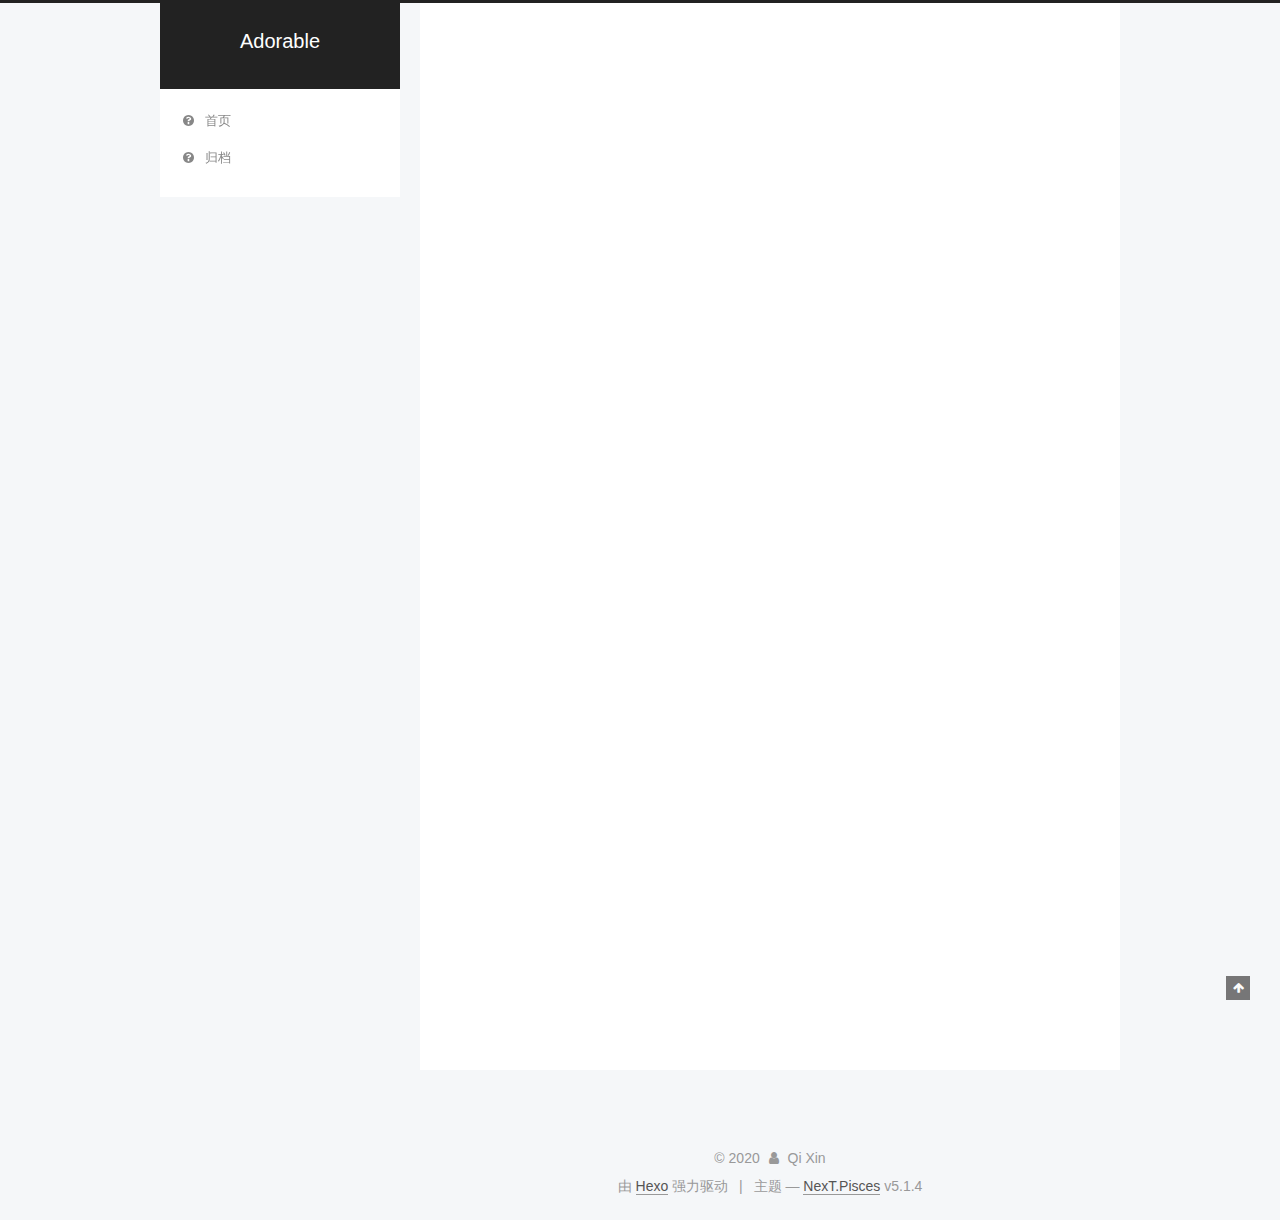
<file: index.html>
<!DOCTYPE html>



  


<html class="theme-next pisces use-motion" lang="zh-Hans">
<head>
  <meta charset="UTF-8"/>
<meta http-equiv="X-UA-Compatible" content="IE=edge" />
<meta name="viewport" content="width=device-width, initial-scale=1, maximum-scale=1"/>
<meta name="theme-color" content="#222">









<meta http-equiv="Cache-Control" content="no-transform" />
<meta http-equiv="Cache-Control" content="no-siteapp" />
















  
  
  <link href="/lib/fancybox/source/jquery.fancybox.css?v=2.1.5" rel="stylesheet" type="text/css" />







<link href="/lib/font-awesome/css/font-awesome.min.css?v=4.6.2" rel="stylesheet" type="text/css" />

<link href="/css/main.css?v=5.1.4" rel="stylesheet" type="text/css" />


  <link rel="apple-touch-icon" sizes="180x180" href="/images/apple-touch-icon-next.png?v=5.1.4">


  <link rel="icon" type="image/png" sizes="32x32" href="/images/favicon-32x32-next.png?v=5.1.4">


  <link rel="icon" type="image/png" sizes="16x16" href="/images/favicon-16x16-next.png?v=5.1.4">


  <link rel="mask-icon" href="/images/logo.svg?v=5.1.4" color="#222">





  <meta name="keywords" content="Hexo, NexT" />










<meta name="description" content="唯美食不可辜负">
<meta property="og:type" content="website">
<meta property="og:title" content="Adorable">
<meta property="og:url" content="http://yoursite.com/index.html">
<meta property="og:site_name" content="Adorable">
<meta property="og:description" content="唯美食不可辜负">
<meta property="article:author" content="Qi Xin">
<meta name="twitter:card" content="summary">



<script type="text/javascript" id="hexo.configurations">
  var NexT = window.NexT || {};
  var CONFIG = {
    root: '/',
    scheme: 'Pisces',
    version: '5.1.4',
    sidebar: {"position":"left","display":"post","offset":12,"b2t":false,"scrollpercent":false,"onmobile":false},
    fancybox: true,
    tabs: true,
    motion: {"enable":true,"async":false,"transition":{"post_block":"fadeIn","post_header":"slideDownIn","post_body":"slideDownIn","coll_header":"slideLeftIn","sidebar":"slideUpIn"}},
    duoshuo: {
      userId: '0',
      author: '博主'
    },
    algolia: {
      applicationID: '',
      apiKey: '',
      indexName: '',
      hits: {"per_page":10},
      labels: {"input_placeholder":"Search for Posts","hits_empty":"We didn't find any results for the search: ${query}","hits_stats":"${hits} results found in ${time} ms"}
    }
  };
</script>



  <link rel="canonical" href="http://yoursite.com/"/>





  <title>Adorable</title>
  








<meta name="generator" content="Hexo 4.2.0"></head>

<body itemscope itemtype="http://schema.org/WebPage" lang="zh-Hans">

  
  
    
  

  <div class="container sidebar-position-left 
  page-home">
    <div class="headband"></div>

    <header id="header" class="header" itemscope itemtype="http://schema.org/WPHeader">
      <div class="header-inner"><div class="site-brand-wrapper">
  <div class="site-meta ">
    

    <div class="custom-logo-site-title">
      <a href="/"  class="brand" rel="start">
        <span class="logo-line-before"><i></i></span>
        <span class="site-title">Adorable</span>
        <span class="logo-line-after"><i></i></span>
      </a>
    </div>
      
        <p class="site-subtitle"></p>
      
  </div>

  <div class="site-nav-toggle">
    <button>
      <span class="btn-bar"></span>
      <span class="btn-bar"></span>
      <span class="btn-bar"></span>
    </button>
  </div>
</div>

<nav class="site-nav">
  

  
    <ul id="menu" class="menu">
      
        
        <li class="menu-item menu-item-home">
          <a href="/GithubPages" rel="section">
            
              <i class="menu-item-icon fa fa-fw fa-question-circle"></i> <br />
            
            首页
          </a>
        </li>
      
        
        <li class="menu-item menu-item-archives">
          <a href="/GithubPages/archives" rel="section">
            
              <i class="menu-item-icon fa fa-fw fa-question-circle"></i> <br />
            
            归档
          </a>
        </li>
      

      
    </ul>
  

  
</nav>



 </div>
    </header>

    <main id="main" class="main">
      <div class="main-inner">
        <div class="content-wrap">
          <div id="content" class="content">
            
  <section id="posts" class="posts-expand">
    
      

  

  
  
  

  <article class="post post-type-normal" itemscope itemtype="http://schema.org/Article">
  
  
  
  <div class="post-block">
    <link itemprop="mainEntityOfPage" href="http://yoursite.com/2020/03/18/hello-world/">

    <span hidden itemprop="author" itemscope itemtype="http://schema.org/Person">
      <meta itemprop="name" content="Qi Xin">
      <meta itemprop="description" content="">
      <meta itemprop="image" content="/uploads/avatar.gif">
    </span>

    <span hidden itemprop="publisher" itemscope itemtype="http://schema.org/Organization">
      <meta itemprop="name" content="Adorable">
    </span>

    
      <header class="post-header">

        
        
          <h1 class="post-title" itemprop="name headline">
                
                <a class="post-title-link" href="/2020/03/18/hello-world/" itemprop="url">Hello World</a></h1>
        

        <div class="post-meta">
          <span class="post-time">
            
              <span class="post-meta-item-icon">
                <i class="fa fa-calendar-o"></i>
              </span>
              
                <span class="post-meta-item-text">发表于</span>
              
              <time title="创建于" itemprop="dateCreated datePublished" datetime="2020-03-18T15:31:40+08:00">
                2020-03-18
              </time>
            

            

            
          </span>

          

          
            
          

          
          

          

          

          

        </div>
      </header>
    

    
    
    
    <div class="post-body" itemprop="articleBody">

      
      

      
        
          
            <p>Welcome to <a href="https://hexo.io/" target="_blank" rel="noopener">Hexo</a>! This is your very first post. Check <a href="https://hexo.io/docs/" target="_blank" rel="noopener">documentation</a> for more info. If you get any problems when using Hexo, you can find the answer in <a href="https://hexo.io/docs/troubleshooting.html" target="_blank" rel="noopener">troubleshooting</a> or you can ask me on <a href="https://github.com/hexojs/hexo/issues" target="_blank" rel="noopener">GitHub</a>.</p>
<h2 id="Quick-Start"><a href="#Quick-Start" class="headerlink" title="Quick Start"></a>Quick Start</h2><h3 id="Create-a-new-post"><a href="#Create-a-new-post" class="headerlink" title="Create a new post"></a>Create a new post</h3><figure class="highlight bash"><table><tr><td class="gutter"><pre><span class="line">1</span><br></pre></td><td class="code"><pre><span class="line">$ hexo new <span class="string">"My New Post"</span></span><br></pre></td></tr></table></figure>

<p>More info: <a href="https://hexo.io/docs/writing.html" target="_blank" rel="noopener">Writing</a></p>
<h3 id="Run-server"><a href="#Run-server" class="headerlink" title="Run server"></a>Run server</h3><figure class="highlight bash"><table><tr><td class="gutter"><pre><span class="line">1</span><br></pre></td><td class="code"><pre><span class="line">$ hexo server</span><br></pre></td></tr></table></figure>

<p>More info: <a href="https://hexo.io/docs/server.html" target="_blank" rel="noopener">Server</a></p>
<h3 id="Generate-static-files"><a href="#Generate-static-files" class="headerlink" title="Generate static files"></a>Generate static files</h3><figure class="highlight bash"><table><tr><td class="gutter"><pre><span class="line">1</span><br></pre></td><td class="code"><pre><span class="line">$ hexo generate</span><br></pre></td></tr></table></figure>

<p>More info: <a href="https://hexo.io/docs/generating.html" target="_blank" rel="noopener">Generating</a></p>
<h3 id="Deploy-to-remote-sites"><a href="#Deploy-to-remote-sites" class="headerlink" title="Deploy to remote sites"></a>Deploy to remote sites</h3><figure class="highlight bash"><table><tr><td class="gutter"><pre><span class="line">1</span><br></pre></td><td class="code"><pre><span class="line">$ hexo deploy</span><br></pre></td></tr></table></figure>

<p>More info: <a href="https://hexo.io/docs/one-command-deployment.html" target="_blank" rel="noopener">Deployment</a></p>

          
        
      
    </div>
    
    
    

    

    

    

    <footer class="post-footer">
      

      

      

      
      
        <div class="post-eof"></div>
      
    </footer>
  </div>
  
  
  
  </article>


    
  </section>

  


          </div>
          


          

        </div>
        
          
  
  <div class="sidebar-toggle">
    <div class="sidebar-toggle-line-wrap">
      <span class="sidebar-toggle-line sidebar-toggle-line-first"></span>
      <span class="sidebar-toggle-line sidebar-toggle-line-middle"></span>
      <span class="sidebar-toggle-line sidebar-toggle-line-last"></span>
    </div>
  </div>

  <aside id="sidebar" class="sidebar">
    
    <div class="sidebar-inner">

      

      

      <section class="site-overview-wrap sidebar-panel sidebar-panel-active">
        <div class="site-overview">
          <div class="site-author motion-element" itemprop="author" itemscope itemtype="http://schema.org/Person">
            
              <img class="site-author-image" itemprop="image"
                src="/uploads/avatar.gif"
                alt="Qi Xin" />
            
              <p class="site-author-name" itemprop="name">Qi Xin</p>
              <p class="site-description motion-element" itemprop="description">唯美食不可辜负</p>
          </div>

          <nav class="site-state motion-element">

            
              <div class="site-state-item site-state-posts">
              
                <a href="/GithubPages/archives">
              
                  <span class="site-state-item-count">1</span>
                  <span class="site-state-item-name">日志</span>
                </a>
              </div>
            

            

            

          </nav>

          

          

          
          

          
          

          

        </div>
      </section>

      

      

    </div>
  </aside>


        
      </div>
    </main>

    <footer id="footer" class="footer">
      <div class="footer-inner">
        <div class="copyright">&copy; <span itemprop="copyrightYear">2020</span>
  <span class="with-love">
    <i class="fa fa-user"></i>
  </span>
  <span class="author" itemprop="copyrightHolder">Qi Xin</span>

  
</div>


  <div class="powered-by">由 <a class="theme-link" target="_blank" href="https://hexo.io">Hexo</a> 强力驱动</div>



  <span class="post-meta-divider">|</span>



  <div class="theme-info">主题 &mdash; <a class="theme-link" target="_blank" href="https://github.com/iissnan/hexo-theme-next">NexT.Pisces</a> v5.1.4</div>




        







        
      </div>
    </footer>

    
      <div class="back-to-top">
        <i class="fa fa-arrow-up"></i>
        
      </div>
    

    

  </div>

  

<script type="text/javascript">
  if (Object.prototype.toString.call(window.Promise) !== '[object Function]') {
    window.Promise = null;
  }
</script>









  












  
  
    <script type="text/javascript" src="/lib/jquery/index.js?v=2.1.3"></script>
  

  
  
    <script type="text/javascript" src="/lib/fastclick/lib/fastclick.min.js?v=1.0.6"></script>
  

  
  
    <script type="text/javascript" src="/lib/jquery_lazyload/jquery.lazyload.js?v=1.9.7"></script>
  

  
  
    <script type="text/javascript" src="/lib/velocity/velocity.min.js?v=1.2.1"></script>
  

  
  
    <script type="text/javascript" src="/lib/velocity/velocity.ui.min.js?v=1.2.1"></script>
  

  
  
    <script type="text/javascript" src="/lib/fancybox/source/jquery.fancybox.pack.js?v=2.1.5"></script>
  


  


  <script type="text/javascript" src="/js/src/utils.js?v=5.1.4"></script>

  <script type="text/javascript" src="/js/src/motion.js?v=5.1.4"></script>



  
  


  <script type="text/javascript" src="/js/src/affix.js?v=5.1.4"></script>

  <script type="text/javascript" src="/js/src/schemes/pisces.js?v=5.1.4"></script>



  

  


  <script type="text/javascript" src="/js/src/bootstrap.js?v=5.1.4"></script>



  


  




	





  





  












  





  

  

  

  
  

  

  

  

</body>
</html>
</file>
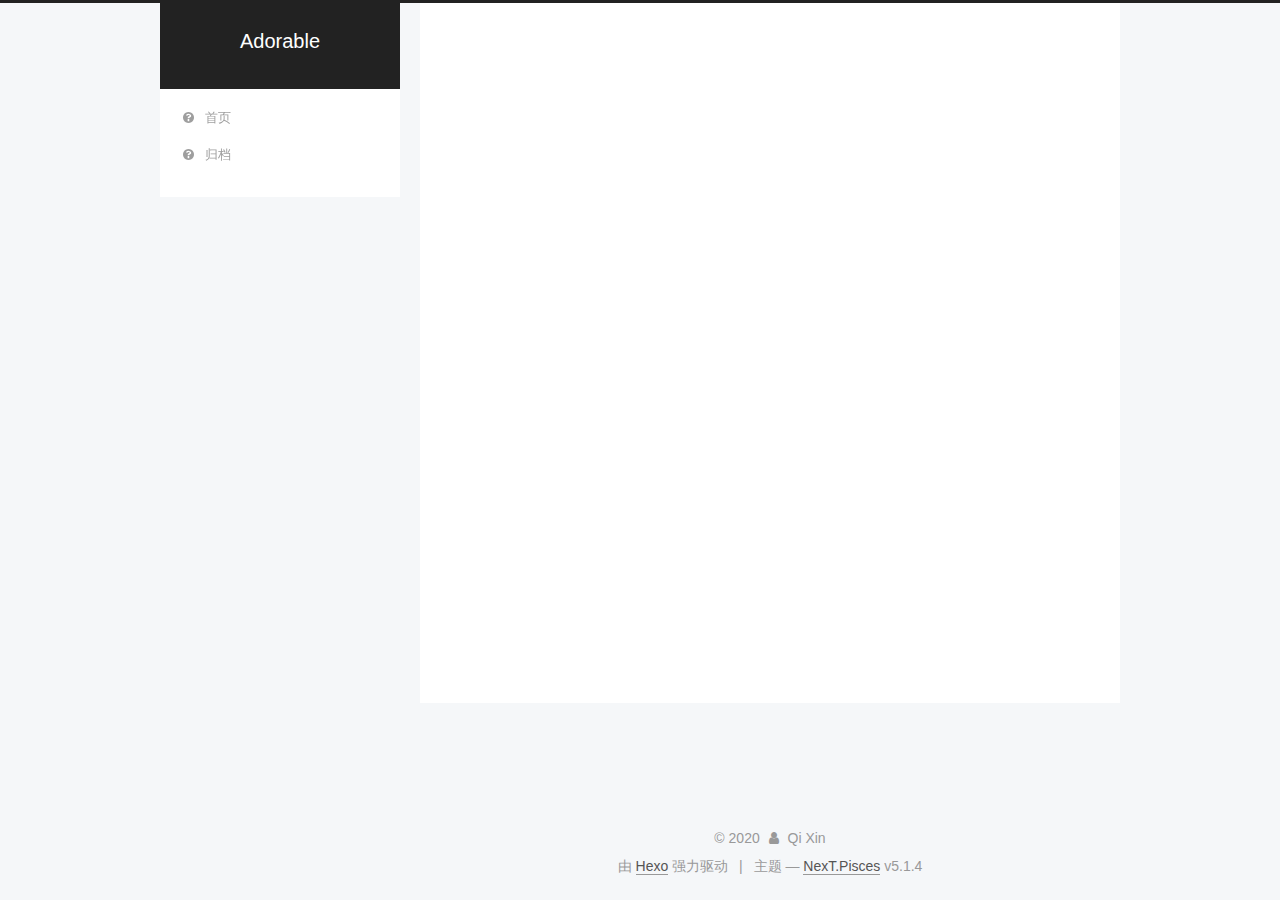
<file: archives/index.html>
<!DOCTYPE html>



  


<html class="theme-next pisces use-motion" lang="zh-Hans">
<head>
  <meta charset="UTF-8"/>
<meta http-equiv="X-UA-Compatible" content="IE=edge" />
<meta name="viewport" content="width=device-width, initial-scale=1, maximum-scale=1"/>
<meta name="theme-color" content="#222">









<meta http-equiv="Cache-Control" content="no-transform" />
<meta http-equiv="Cache-Control" content="no-siteapp" />
















  
  
  <link href="/lib/fancybox/source/jquery.fancybox.css?v=2.1.5" rel="stylesheet" type="text/css" />







<link href="/lib/font-awesome/css/font-awesome.min.css?v=4.6.2" rel="stylesheet" type="text/css" />

<link href="/css/main.css?v=5.1.4" rel="stylesheet" type="text/css" />


  <link rel="apple-touch-icon" sizes="180x180" href="/images/apple-touch-icon-next.png?v=5.1.4">


  <link rel="icon" type="image/png" sizes="32x32" href="/images/favicon-32x32-next.png?v=5.1.4">


  <link rel="icon" type="image/png" sizes="16x16" href="/images/favicon-16x16-next.png?v=5.1.4">


  <link rel="mask-icon" href="/images/logo.svg?v=5.1.4" color="#222">





  <meta name="keywords" content="Hexo, NexT" />










<meta name="description" content="唯美食不可辜负">
<meta property="og:type" content="website">
<meta property="og:title" content="Adorable">
<meta property="og:url" content="http://yoursite.com/archives/index.html">
<meta property="og:site_name" content="Adorable">
<meta property="og:description" content="唯美食不可辜负">
<meta property="article:author" content="Qi Xin">
<meta name="twitter:card" content="summary">



<script type="text/javascript" id="hexo.configurations">
  var NexT = window.NexT || {};
  var CONFIG = {
    root: '/',
    scheme: 'Pisces',
    version: '5.1.4',
    sidebar: {"position":"left","display":"post","offset":12,"b2t":false,"scrollpercent":false,"onmobile":false},
    fancybox: true,
    tabs: true,
    motion: {"enable":true,"async":false,"transition":{"post_block":"fadeIn","post_header":"slideDownIn","post_body":"slideDownIn","coll_header":"slideLeftIn","sidebar":"slideUpIn"}},
    duoshuo: {
      userId: '0',
      author: '博主'
    },
    algolia: {
      applicationID: '',
      apiKey: '',
      indexName: '',
      hits: {"per_page":10},
      labels: {"input_placeholder":"Search for Posts","hits_empty":"We didn't find any results for the search: ${query}","hits_stats":"${hits} results found in ${time} ms"}
    }
  };
</script>



  <link rel="canonical" href="http://yoursite.com/archives/"/>





  <title>归档 | Adorable</title>
  








<meta name="generator" content="Hexo 4.2.0"></head>

<body itemscope itemtype="http://schema.org/WebPage" lang="zh-Hans">

  
  
    
  

  <div class="container sidebar-position-left page-archive">
    <div class="headband"></div>

    <header id="header" class="header" itemscope itemtype="http://schema.org/WPHeader">
      <div class="header-inner"><div class="site-brand-wrapper">
  <div class="site-meta ">
    

    <div class="custom-logo-site-title">
      <a href="/"  class="brand" rel="start">
        <span class="logo-line-before"><i></i></span>
        <span class="site-title">Adorable</span>
        <span class="logo-line-after"><i></i></span>
      </a>
    </div>
      
        <p class="site-subtitle"></p>
      
  </div>

  <div class="site-nav-toggle">
    <button>
      <span class="btn-bar"></span>
      <span class="btn-bar"></span>
      <span class="btn-bar"></span>
    </button>
  </div>
</div>

<nav class="site-nav">
  

  
    <ul id="menu" class="menu">
      
        
        <li class="menu-item menu-item-home">
          <a href="/GithubPages" rel="section">
            
              <i class="menu-item-icon fa fa-fw fa-question-circle"></i> <br />
            
            首页
          </a>
        </li>
      
        
        <li class="menu-item menu-item-archives">
          <a href="/GithubPages/archives" rel="section">
            
              <i class="menu-item-icon fa fa-fw fa-question-circle"></i> <br />
            
            归档
          </a>
        </li>
      

      
    </ul>
  

  
</nav>



 </div>
    </header>

    <main id="main" class="main">
      <div class="main-inner">
        <div class="content-wrap">
          <div id="content" class="content">
            

  
  
  
  <div class="post-block archive">
    <div id="posts" class="posts-collapse">
      <span class="archive-move-on"></span>

      <span class="archive-page-counter">
        
        
        
          
        
        嗯..! 目前共计 1 篇日志。 继续努力。
      </span>

      

        
        
        

        
          
          <div class="collection-title">
            <h1 class="archive-year" id="archive-year-2020">2020</h1>
          </div>
        
        

        

  <article class="post post-type-normal" itemscope itemtype="http://schema.org/Article">
    <header class="post-header">

      <h2 class="post-title">
        
            <a class="post-title-link" href="/2020/03/18/hello-world/" itemprop="url">
              
                <span itemprop="name">Hello World</span>
              
            </a>
        
      </h2>

      <div class="post-meta">
        <time class="post-time" itemprop="dateCreated"
              datetime="2020-03-18T15:31:40+08:00"
              content="2020-03-18" >
          03-18
        </time>
      </div>

    </header>
  </article>



      

    </div>
  </div>
  
  
  

  



          </div>
          


          

        </div>
        
          
  
  <div class="sidebar-toggle">
    <div class="sidebar-toggle-line-wrap">
      <span class="sidebar-toggle-line sidebar-toggle-line-first"></span>
      <span class="sidebar-toggle-line sidebar-toggle-line-middle"></span>
      <span class="sidebar-toggle-line sidebar-toggle-line-last"></span>
    </div>
  </div>

  <aside id="sidebar" class="sidebar">
    
    <div class="sidebar-inner">

      

      

      <section class="site-overview-wrap sidebar-panel sidebar-panel-active">
        <div class="site-overview">
          <div class="site-author motion-element" itemprop="author" itemscope itemtype="http://schema.org/Person">
            
              <img class="site-author-image" itemprop="image"
                src="/uploads/avatar.gif"
                alt="Qi Xin" />
            
              <p class="site-author-name" itemprop="name">Qi Xin</p>
              <p class="site-description motion-element" itemprop="description">唯美食不可辜负</p>
          </div>

          <nav class="site-state motion-element">

            
              <div class="site-state-item site-state-posts">
              
                <a href="/GithubPages/archives">
              
                  <span class="site-state-item-count">1</span>
                  <span class="site-state-item-name">日志</span>
                </a>
              </div>
            

            

            

          </nav>

          

          

          
          

          
          

          

        </div>
      </section>

      

      

    </div>
  </aside>


        
      </div>
    </main>

    <footer id="footer" class="footer">
      <div class="footer-inner">
        <div class="copyright">&copy; <span itemprop="copyrightYear">2020</span>
  <span class="with-love">
    <i class="fa fa-user"></i>
  </span>
  <span class="author" itemprop="copyrightHolder">Qi Xin</span>

  
</div>


  <div class="powered-by">由 <a class="theme-link" target="_blank" href="https://hexo.io">Hexo</a> 强力驱动</div>



  <span class="post-meta-divider">|</span>



  <div class="theme-info">主题 &mdash; <a class="theme-link" target="_blank" href="https://github.com/iissnan/hexo-theme-next">NexT.Pisces</a> v5.1.4</div>




        







        
      </div>
    </footer>

    
      <div class="back-to-top">
        <i class="fa fa-arrow-up"></i>
        
      </div>
    

    

  </div>

  

<script type="text/javascript">
  if (Object.prototype.toString.call(window.Promise) !== '[object Function]') {
    window.Promise = null;
  }
</script>









  












  
  
    <script type="text/javascript" src="/lib/jquery/index.js?v=2.1.3"></script>
  

  
  
    <script type="text/javascript" src="/lib/fastclick/lib/fastclick.min.js?v=1.0.6"></script>
  

  
  
    <script type="text/javascript" src="/lib/jquery_lazyload/jquery.lazyload.js?v=1.9.7"></script>
  

  
  
    <script type="text/javascript" src="/lib/velocity/velocity.min.js?v=1.2.1"></script>
  

  
  
    <script type="text/javascript" src="/lib/velocity/velocity.ui.min.js?v=1.2.1"></script>
  

  
  
    <script type="text/javascript" src="/lib/fancybox/source/jquery.fancybox.pack.js?v=2.1.5"></script>
  


  


  <script type="text/javascript" src="/js/src/utils.js?v=5.1.4"></script>

  <script type="text/javascript" src="/js/src/motion.js?v=5.1.4"></script>



  
  


  <script type="text/javascript" src="/js/src/affix.js?v=5.1.4"></script>

  <script type="text/javascript" src="/js/src/schemes/pisces.js?v=5.1.4"></script>



  

  


  <script type="text/javascript" src="/js/src/bootstrap.js?v=5.1.4"></script>



  


  




	





  





  












  





  

  

  

  
  

  

  

  

</body>
</html>
</file>
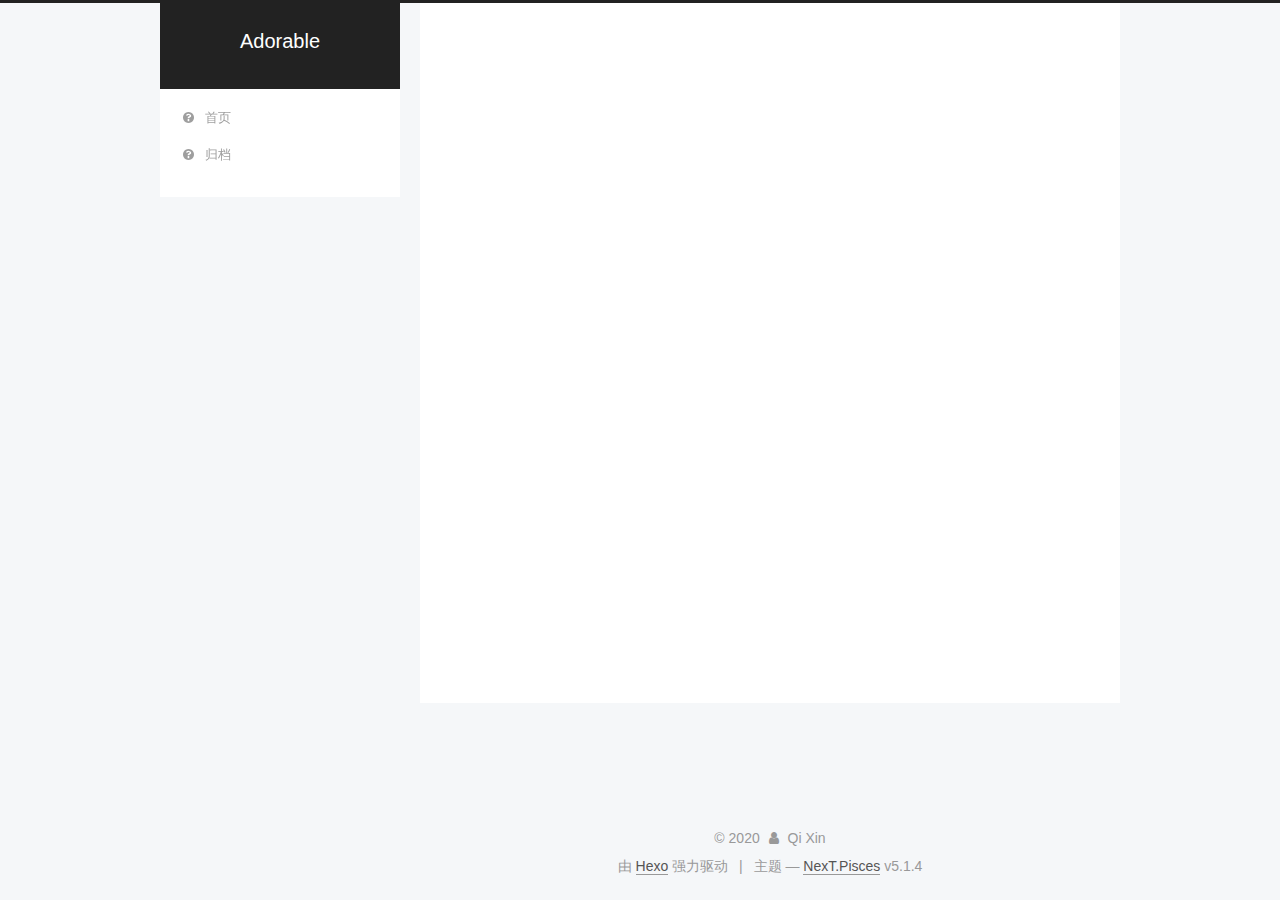
<file: archives/2020/index.html>
<!DOCTYPE html>



  


<html class="theme-next pisces use-motion" lang="zh-Hans">
<head>
  <meta charset="UTF-8"/>
<meta http-equiv="X-UA-Compatible" content="IE=edge" />
<meta name="viewport" content="width=device-width, initial-scale=1, maximum-scale=1"/>
<meta name="theme-color" content="#222">









<meta http-equiv="Cache-Control" content="no-transform" />
<meta http-equiv="Cache-Control" content="no-siteapp" />
















  
  
  <link href="/lib/fancybox/source/jquery.fancybox.css?v=2.1.5" rel="stylesheet" type="text/css" />







<link href="/lib/font-awesome/css/font-awesome.min.css?v=4.6.2" rel="stylesheet" type="text/css" />

<link href="/css/main.css?v=5.1.4" rel="stylesheet" type="text/css" />


  <link rel="apple-touch-icon" sizes="180x180" href="/images/apple-touch-icon-next.png?v=5.1.4">


  <link rel="icon" type="image/png" sizes="32x32" href="/images/favicon-32x32-next.png?v=5.1.4">


  <link rel="icon" type="image/png" sizes="16x16" href="/images/favicon-16x16-next.png?v=5.1.4">


  <link rel="mask-icon" href="/images/logo.svg?v=5.1.4" color="#222">





  <meta name="keywords" content="Hexo, NexT" />










<meta name="description" content="唯美食不可辜负">
<meta property="og:type" content="website">
<meta property="og:title" content="Adorable">
<meta property="og:url" content="http://yoursite.com/archives/2020/index.html">
<meta property="og:site_name" content="Adorable">
<meta property="og:description" content="唯美食不可辜负">
<meta property="article:author" content="Qi Xin">
<meta name="twitter:card" content="summary">



<script type="text/javascript" id="hexo.configurations">
  var NexT = window.NexT || {};
  var CONFIG = {
    root: '/',
    scheme: 'Pisces',
    version: '5.1.4',
    sidebar: {"position":"left","display":"post","offset":12,"b2t":false,"scrollpercent":false,"onmobile":false},
    fancybox: true,
    tabs: true,
    motion: {"enable":true,"async":false,"transition":{"post_block":"fadeIn","post_header":"slideDownIn","post_body":"slideDownIn","coll_header":"slideLeftIn","sidebar":"slideUpIn"}},
    duoshuo: {
      userId: '0',
      author: '博主'
    },
    algolia: {
      applicationID: '',
      apiKey: '',
      indexName: '',
      hits: {"per_page":10},
      labels: {"input_placeholder":"Search for Posts","hits_empty":"We didn't find any results for the search: ${query}","hits_stats":"${hits} results found in ${time} ms"}
    }
  };
</script>



  <link rel="canonical" href="http://yoursite.com/archives/2020/"/>





  <title>归档 | Adorable</title>
  








<meta name="generator" content="Hexo 4.2.0"></head>

<body itemscope itemtype="http://schema.org/WebPage" lang="zh-Hans">

  
  
    
  

  <div class="container sidebar-position-left page-archive">
    <div class="headband"></div>

    <header id="header" class="header" itemscope itemtype="http://schema.org/WPHeader">
      <div class="header-inner"><div class="site-brand-wrapper">
  <div class="site-meta ">
    

    <div class="custom-logo-site-title">
      <a href="/"  class="brand" rel="start">
        <span class="logo-line-before"><i></i></span>
        <span class="site-title">Adorable</span>
        <span class="logo-line-after"><i></i></span>
      </a>
    </div>
      
        <p class="site-subtitle"></p>
      
  </div>

  <div class="site-nav-toggle">
    <button>
      <span class="btn-bar"></span>
      <span class="btn-bar"></span>
      <span class="btn-bar"></span>
    </button>
  </div>
</div>

<nav class="site-nav">
  

  
    <ul id="menu" class="menu">
      
        
        <li class="menu-item menu-item-home">
          <a href="/GithubPages" rel="section">
            
              <i class="menu-item-icon fa fa-fw fa-question-circle"></i> <br />
            
            首页
          </a>
        </li>
      
        
        <li class="menu-item menu-item-archives">
          <a href="/GithubPages/archives" rel="section">
            
              <i class="menu-item-icon fa fa-fw fa-question-circle"></i> <br />
            
            归档
          </a>
        </li>
      

      
    </ul>
  

  
</nav>



 </div>
    </header>

    <main id="main" class="main">
      <div class="main-inner">
        <div class="content-wrap">
          <div id="content" class="content">
            

  
  
  
  <div class="post-block archive">
    <div id="posts" class="posts-collapse">
      <span class="archive-move-on"></span>

      <span class="archive-page-counter">
        
        
        
          
        
        嗯..! 目前共计 1 篇日志。 继续努力。
      </span>

      

        
        
        

        
          
          <div class="collection-title">
            <h1 class="archive-year" id="archive-year-2020">2020</h1>
          </div>
        
        

        

  <article class="post post-type-normal" itemscope itemtype="http://schema.org/Article">
    <header class="post-header">

      <h2 class="post-title">
        
            <a class="post-title-link" href="/2020/03/18/hello-world/" itemprop="url">
              
                <span itemprop="name">Hello World</span>
              
            </a>
        
      </h2>

      <div class="post-meta">
        <time class="post-time" itemprop="dateCreated"
              datetime="2020-03-18T15:31:40+08:00"
              content="2020-03-18" >
          03-18
        </time>
      </div>

    </header>
  </article>



      

    </div>
  </div>
  
  
  

  



          </div>
          


          

        </div>
        
          
  
  <div class="sidebar-toggle">
    <div class="sidebar-toggle-line-wrap">
      <span class="sidebar-toggle-line sidebar-toggle-line-first"></span>
      <span class="sidebar-toggle-line sidebar-toggle-line-middle"></span>
      <span class="sidebar-toggle-line sidebar-toggle-line-last"></span>
    </div>
  </div>

  <aside id="sidebar" class="sidebar">
    
    <div class="sidebar-inner">

      

      

      <section class="site-overview-wrap sidebar-panel sidebar-panel-active">
        <div class="site-overview">
          <div class="site-author motion-element" itemprop="author" itemscope itemtype="http://schema.org/Person">
            
              <img class="site-author-image" itemprop="image"
                src="/uploads/avatar.gif"
                alt="Qi Xin" />
            
              <p class="site-author-name" itemprop="name">Qi Xin</p>
              <p class="site-description motion-element" itemprop="description">唯美食不可辜负</p>
          </div>

          <nav class="site-state motion-element">

            
              <div class="site-state-item site-state-posts">
              
                <a href="/GithubPages/archives">
              
                  <span class="site-state-item-count">1</span>
                  <span class="site-state-item-name">日志</span>
                </a>
              </div>
            

            

            

          </nav>

          

          

          
          

          
          

          

        </div>
      </section>

      

      

    </div>
  </aside>


        
      </div>
    </main>

    <footer id="footer" class="footer">
      <div class="footer-inner">
        <div class="copyright">&copy; <span itemprop="copyrightYear">2020</span>
  <span class="with-love">
    <i class="fa fa-user"></i>
  </span>
  <span class="author" itemprop="copyrightHolder">Qi Xin</span>

  
</div>


  <div class="powered-by">由 <a class="theme-link" target="_blank" href="https://hexo.io">Hexo</a> 强力驱动</div>



  <span class="post-meta-divider">|</span>



  <div class="theme-info">主题 &mdash; <a class="theme-link" target="_blank" href="https://github.com/iissnan/hexo-theme-next">NexT.Pisces</a> v5.1.4</div>




        







        
      </div>
    </footer>

    
      <div class="back-to-top">
        <i class="fa fa-arrow-up"></i>
        
      </div>
    

    

  </div>

  

<script type="text/javascript">
  if (Object.prototype.toString.call(window.Promise) !== '[object Function]') {
    window.Promise = null;
  }
</script>









  












  
  
    <script type="text/javascript" src="/lib/jquery/index.js?v=2.1.3"></script>
  

  
  
    <script type="text/javascript" src="/lib/fastclick/lib/fastclick.min.js?v=1.0.6"></script>
  

  
  
    <script type="text/javascript" src="/lib/jquery_lazyload/jquery.lazyload.js?v=1.9.7"></script>
  

  
  
    <script type="text/javascript" src="/lib/velocity/velocity.min.js?v=1.2.1"></script>
  

  
  
    <script type="text/javascript" src="/lib/velocity/velocity.ui.min.js?v=1.2.1"></script>
  

  
  
    <script type="text/javascript" src="/lib/fancybox/source/jquery.fancybox.pack.js?v=2.1.5"></script>
  


  


  <script type="text/javascript" src="/js/src/utils.js?v=5.1.4"></script>

  <script type="text/javascript" src="/js/src/motion.js?v=5.1.4"></script>



  
  


  <script type="text/javascript" src="/js/src/affix.js?v=5.1.4"></script>

  <script type="text/javascript" src="/js/src/schemes/pisces.js?v=5.1.4"></script>



  

  


  <script type="text/javascript" src="/js/src/bootstrap.js?v=5.1.4"></script>



  


  




	





  





  












  





  

  

  

  
  

  

  

  

</body>
</html>
</file>
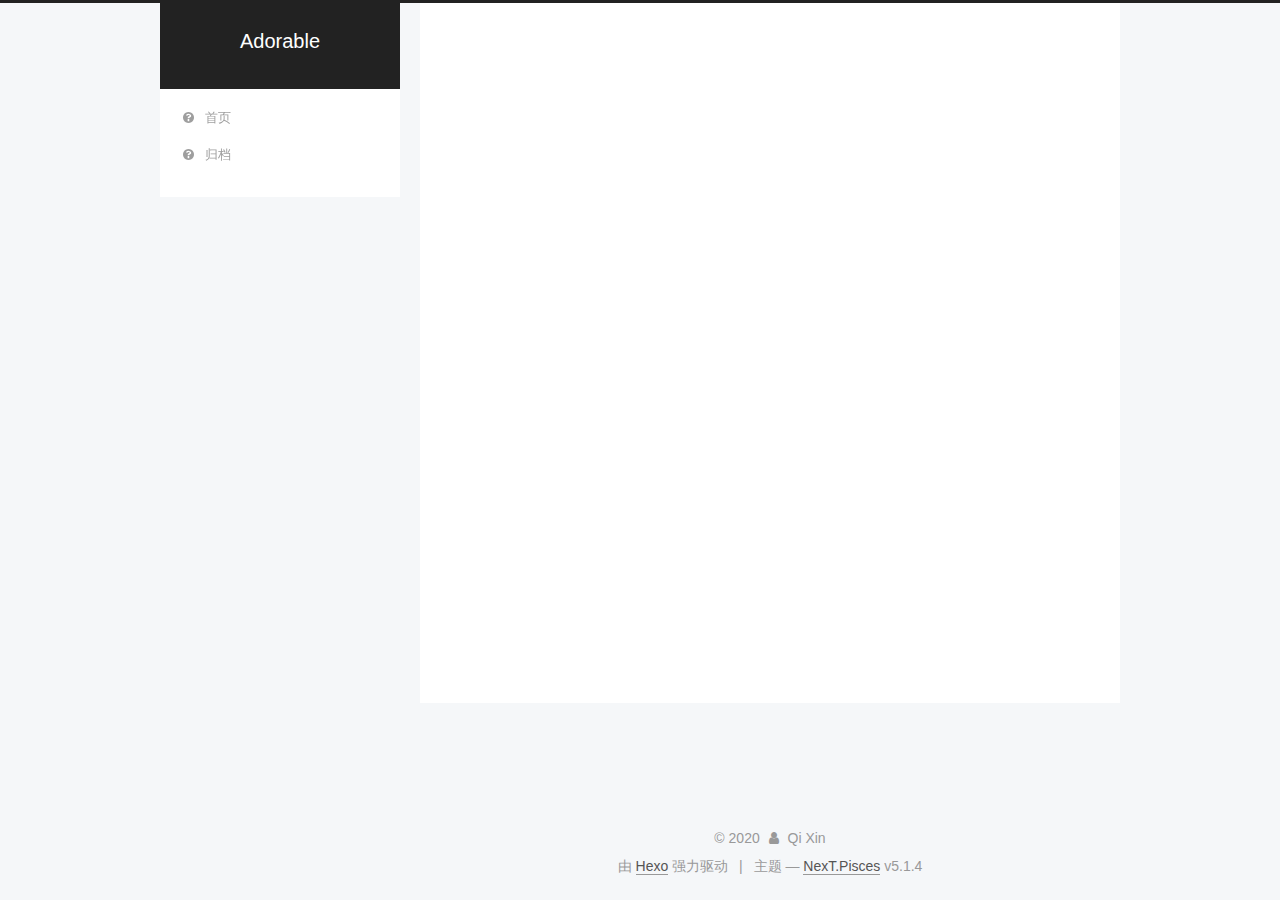
<file: archives/2020/03/index.html>
<!DOCTYPE html>



  


<html class="theme-next pisces use-motion" lang="zh-Hans">
<head>
  <meta charset="UTF-8"/>
<meta http-equiv="X-UA-Compatible" content="IE=edge" />
<meta name="viewport" content="width=device-width, initial-scale=1, maximum-scale=1"/>
<meta name="theme-color" content="#222">









<meta http-equiv="Cache-Control" content="no-transform" />
<meta http-equiv="Cache-Control" content="no-siteapp" />
















  
  
  <link href="/lib/fancybox/source/jquery.fancybox.css?v=2.1.5" rel="stylesheet" type="text/css" />







<link href="/lib/font-awesome/css/font-awesome.min.css?v=4.6.2" rel="stylesheet" type="text/css" />

<link href="/css/main.css?v=5.1.4" rel="stylesheet" type="text/css" />


  <link rel="apple-touch-icon" sizes="180x180" href="/images/apple-touch-icon-next.png?v=5.1.4">


  <link rel="icon" type="image/png" sizes="32x32" href="/images/favicon-32x32-next.png?v=5.1.4">


  <link rel="icon" type="image/png" sizes="16x16" href="/images/favicon-16x16-next.png?v=5.1.4">


  <link rel="mask-icon" href="/images/logo.svg?v=5.1.4" color="#222">





  <meta name="keywords" content="Hexo, NexT" />










<meta name="description" content="唯美食不可辜负">
<meta property="og:type" content="website">
<meta property="og:title" content="Adorable">
<meta property="og:url" content="http://yoursite.com/archives/2020/03/index.html">
<meta property="og:site_name" content="Adorable">
<meta property="og:description" content="唯美食不可辜负">
<meta property="article:author" content="Qi Xin">
<meta name="twitter:card" content="summary">



<script type="text/javascript" id="hexo.configurations">
  var NexT = window.NexT || {};
  var CONFIG = {
    root: '/',
    scheme: 'Pisces',
    version: '5.1.4',
    sidebar: {"position":"left","display":"post","offset":12,"b2t":false,"scrollpercent":false,"onmobile":false},
    fancybox: true,
    tabs: true,
    motion: {"enable":true,"async":false,"transition":{"post_block":"fadeIn","post_header":"slideDownIn","post_body":"slideDownIn","coll_header":"slideLeftIn","sidebar":"slideUpIn"}},
    duoshuo: {
      userId: '0',
      author: '博主'
    },
    algolia: {
      applicationID: '',
      apiKey: '',
      indexName: '',
      hits: {"per_page":10},
      labels: {"input_placeholder":"Search for Posts","hits_empty":"We didn't find any results for the search: ${query}","hits_stats":"${hits} results found in ${time} ms"}
    }
  };
</script>



  <link rel="canonical" href="http://yoursite.com/archives/2020/03/"/>





  <title>归档 | Adorable</title>
  








<meta name="generator" content="Hexo 4.2.0"></head>

<body itemscope itemtype="http://schema.org/WebPage" lang="zh-Hans">

  
  
    
  

  <div class="container sidebar-position-left page-archive">
    <div class="headband"></div>

    <header id="header" class="header" itemscope itemtype="http://schema.org/WPHeader">
      <div class="header-inner"><div class="site-brand-wrapper">
  <div class="site-meta ">
    

    <div class="custom-logo-site-title">
      <a href="/"  class="brand" rel="start">
        <span class="logo-line-before"><i></i></span>
        <span class="site-title">Adorable</span>
        <span class="logo-line-after"><i></i></span>
      </a>
    </div>
      
        <p class="site-subtitle"></p>
      
  </div>

  <div class="site-nav-toggle">
    <button>
      <span class="btn-bar"></span>
      <span class="btn-bar"></span>
      <span class="btn-bar"></span>
    </button>
  </div>
</div>

<nav class="site-nav">
  

  
    <ul id="menu" class="menu">
      
        
        <li class="menu-item menu-item-home">
          <a href="/GithubPages" rel="section">
            
              <i class="menu-item-icon fa fa-fw fa-question-circle"></i> <br />
            
            首页
          </a>
        </li>
      
        
        <li class="menu-item menu-item-archives">
          <a href="/GithubPages/archives" rel="section">
            
              <i class="menu-item-icon fa fa-fw fa-question-circle"></i> <br />
            
            归档
          </a>
        </li>
      

      
    </ul>
  

  
</nav>



 </div>
    </header>

    <main id="main" class="main">
      <div class="main-inner">
        <div class="content-wrap">
          <div id="content" class="content">
            

  
  
  
  <div class="post-block archive">
    <div id="posts" class="posts-collapse">
      <span class="archive-move-on"></span>

      <span class="archive-page-counter">
        
        
        
          
        
        嗯..! 目前共计 1 篇日志。 继续努力。
      </span>

      

        
        
        

        
          
          <div class="collection-title">
            <h1 class="archive-year" id="archive-year-2020">2020</h1>
          </div>
        
        

        

  <article class="post post-type-normal" itemscope itemtype="http://schema.org/Article">
    <header class="post-header">

      <h2 class="post-title">
        
            <a class="post-title-link" href="/2020/03/18/hello-world/" itemprop="url">
              
                <span itemprop="name">Hello World</span>
              
            </a>
        
      </h2>

      <div class="post-meta">
        <time class="post-time" itemprop="dateCreated"
              datetime="2020-03-18T15:31:40+08:00"
              content="2020-03-18" >
          03-18
        </time>
      </div>

    </header>
  </article>



      

    </div>
  </div>
  
  
  

  



          </div>
          


          

        </div>
        
          
  
  <div class="sidebar-toggle">
    <div class="sidebar-toggle-line-wrap">
      <span class="sidebar-toggle-line sidebar-toggle-line-first"></span>
      <span class="sidebar-toggle-line sidebar-toggle-line-middle"></span>
      <span class="sidebar-toggle-line sidebar-toggle-line-last"></span>
    </div>
  </div>

  <aside id="sidebar" class="sidebar">
    
    <div class="sidebar-inner">

      

      

      <section class="site-overview-wrap sidebar-panel sidebar-panel-active">
        <div class="site-overview">
          <div class="site-author motion-element" itemprop="author" itemscope itemtype="http://schema.org/Person">
            
              <img class="site-author-image" itemprop="image"
                src="/uploads/avatar.gif"
                alt="Qi Xin" />
            
              <p class="site-author-name" itemprop="name">Qi Xin</p>
              <p class="site-description motion-element" itemprop="description">唯美食不可辜负</p>
          </div>

          <nav class="site-state motion-element">

            
              <div class="site-state-item site-state-posts">
              
                <a href="/GithubPages/archives">
              
                  <span class="site-state-item-count">1</span>
                  <span class="site-state-item-name">日志</span>
                </a>
              </div>
            

            

            

          </nav>

          

          

          
          

          
          

          

        </div>
      </section>

      

      

    </div>
  </aside>


        
      </div>
    </main>

    <footer id="footer" class="footer">
      <div class="footer-inner">
        <div class="copyright">&copy; <span itemprop="copyrightYear">2020</span>
  <span class="with-love">
    <i class="fa fa-user"></i>
  </span>
  <span class="author" itemprop="copyrightHolder">Qi Xin</span>

  
</div>


  <div class="powered-by">由 <a class="theme-link" target="_blank" href="https://hexo.io">Hexo</a> 强力驱动</div>



  <span class="post-meta-divider">|</span>



  <div class="theme-info">主题 &mdash; <a class="theme-link" target="_blank" href="https://github.com/iissnan/hexo-theme-next">NexT.Pisces</a> v5.1.4</div>




        







        
      </div>
    </footer>

    
      <div class="back-to-top">
        <i class="fa fa-arrow-up"></i>
        
      </div>
    

    

  </div>

  

<script type="text/javascript">
  if (Object.prototype.toString.call(window.Promise) !== '[object Function]') {
    window.Promise = null;
  }
</script>









  












  
  
    <script type="text/javascript" src="/lib/jquery/index.js?v=2.1.3"></script>
  

  
  
    <script type="text/javascript" src="/lib/fastclick/lib/fastclick.min.js?v=1.0.6"></script>
  

  
  
    <script type="text/javascript" src="/lib/jquery_lazyload/jquery.lazyload.js?v=1.9.7"></script>
  

  
  
    <script type="text/javascript" src="/lib/velocity/velocity.min.js?v=1.2.1"></script>
  

  
  
    <script type="text/javascript" src="/lib/velocity/velocity.ui.min.js?v=1.2.1"></script>
  

  
  
    <script type="text/javascript" src="/lib/fancybox/source/jquery.fancybox.pack.js?v=2.1.5"></script>
  


  


  <script type="text/javascript" src="/js/src/utils.js?v=5.1.4"></script>

  <script type="text/javascript" src="/js/src/motion.js?v=5.1.4"></script>



  
  


  <script type="text/javascript" src="/js/src/affix.js?v=5.1.4"></script>

  <script type="text/javascript" src="/js/src/schemes/pisces.js?v=5.1.4"></script>



  

  


  <script type="text/javascript" src="/js/src/bootstrap.js?v=5.1.4"></script>



  


  




	





  





  












  





  

  

  

  
  

  

  

  

</body>
</html>
</file>
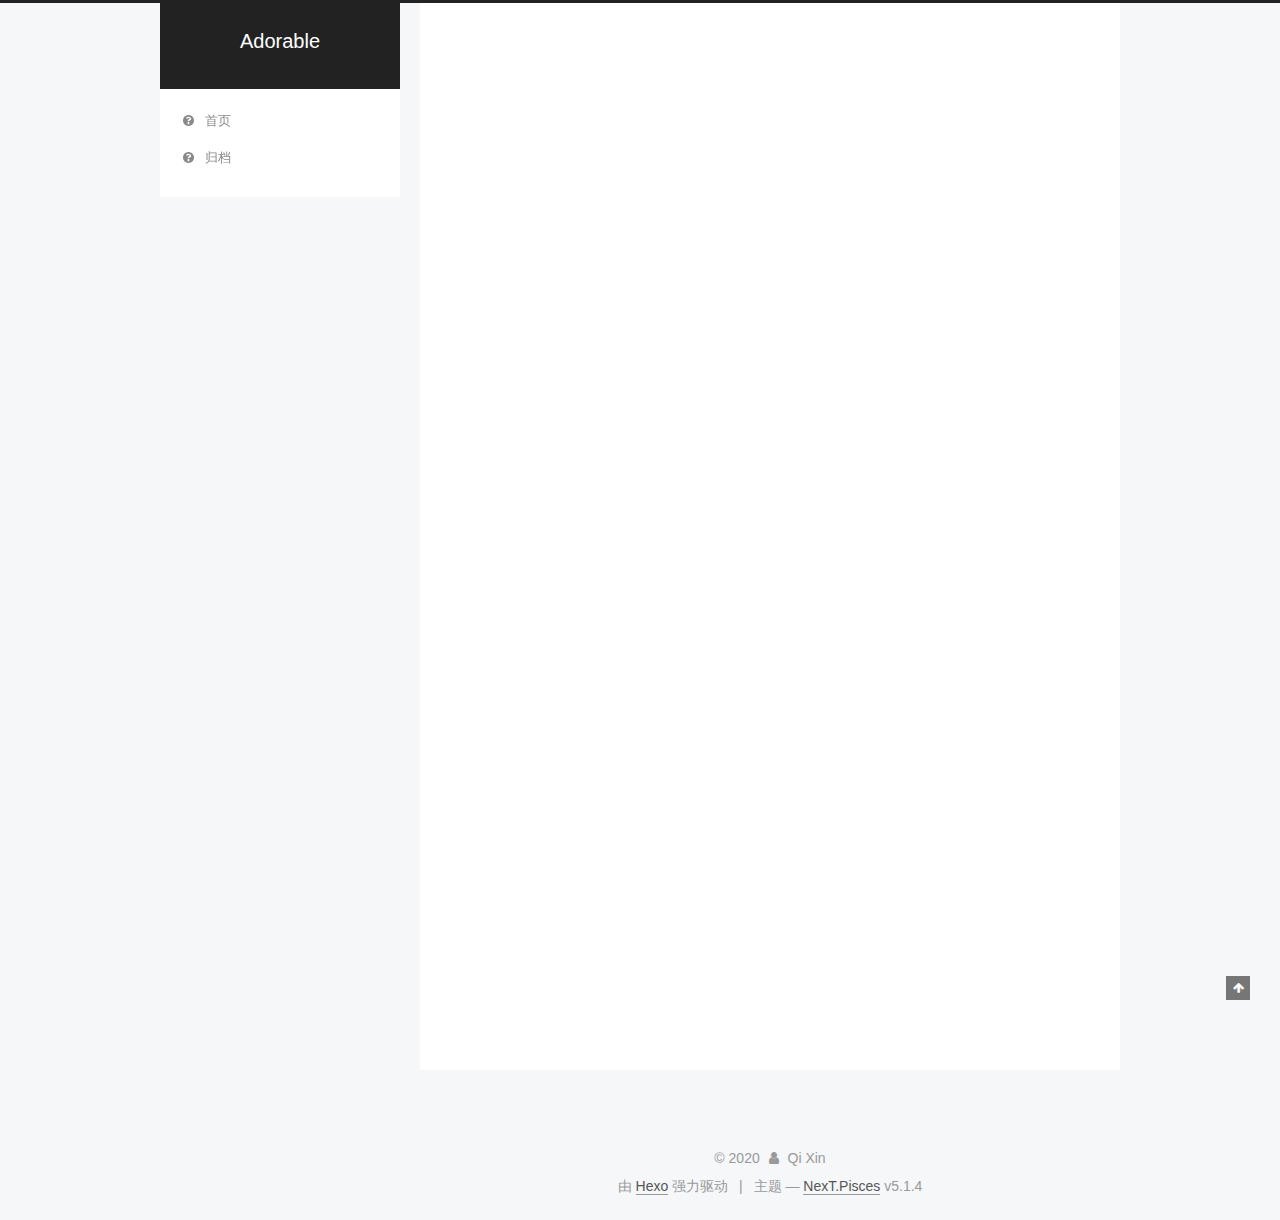
<file: 2020/03/18/hello-world/index.html>
<!DOCTYPE html>



  


<html class="theme-next pisces use-motion" lang="zh-Hans">
<head>
  <meta charset="UTF-8"/>
<meta http-equiv="X-UA-Compatible" content="IE=edge" />
<meta name="viewport" content="width=device-width, initial-scale=1, maximum-scale=1"/>
<meta name="theme-color" content="#222">









<meta http-equiv="Cache-Control" content="no-transform" />
<meta http-equiv="Cache-Control" content="no-siteapp" />
















  
  
  <link href="/lib/fancybox/source/jquery.fancybox.css?v=2.1.5" rel="stylesheet" type="text/css" />







<link href="/lib/font-awesome/css/font-awesome.min.css?v=4.6.2" rel="stylesheet" type="text/css" />

<link href="/css/main.css?v=5.1.4" rel="stylesheet" type="text/css" />


  <link rel="apple-touch-icon" sizes="180x180" href="/images/apple-touch-icon-next.png?v=5.1.4">


  <link rel="icon" type="image/png" sizes="32x32" href="/images/favicon-32x32-next.png?v=5.1.4">


  <link rel="icon" type="image/png" sizes="16x16" href="/images/favicon-16x16-next.png?v=5.1.4">


  <link rel="mask-icon" href="/images/logo.svg?v=5.1.4" color="#222">





  <meta name="keywords" content="Hexo, NexT" />










<meta name="description" content="Welcome to Hexo! This is your very first post. Check documentation for more info. If you get any problems when using Hexo, you can find the answer in troubleshooting or you can ask me on GitHub. Quick">
<meta property="og:type" content="article">
<meta property="og:title" content="Hello World">
<meta property="og:url" content="http://yoursite.com/2020/03/18/hello-world/index.html">
<meta property="og:site_name" content="Adorable">
<meta property="og:description" content="Welcome to Hexo! This is your very first post. Check documentation for more info. If you get any problems when using Hexo, you can find the answer in troubleshooting or you can ask me on GitHub. Quick">
<meta property="article:published_time" content="2020-03-18T07:31:40.827Z">
<meta property="article:modified_time" content="2020-03-19T03:30:16.519Z">
<meta property="article:author" content="Qi Xin">
<meta name="twitter:card" content="summary">



<script type="text/javascript" id="hexo.configurations">
  var NexT = window.NexT || {};
  var CONFIG = {
    root: '/',
    scheme: 'Pisces',
    version: '5.1.4',
    sidebar: {"position":"left","display":"post","offset":12,"b2t":false,"scrollpercent":false,"onmobile":false},
    fancybox: true,
    tabs: true,
    motion: {"enable":true,"async":false,"transition":{"post_block":"fadeIn","post_header":"slideDownIn","post_body":"slideDownIn","coll_header":"slideLeftIn","sidebar":"slideUpIn"}},
    duoshuo: {
      userId: '0',
      author: '博主'
    },
    algolia: {
      applicationID: '',
      apiKey: '',
      indexName: '',
      hits: {"per_page":10},
      labels: {"input_placeholder":"Search for Posts","hits_empty":"We didn't find any results for the search: ${query}","hits_stats":"${hits} results found in ${time} ms"}
    }
  };
</script>



  <link rel="canonical" href="http://yoursite.com/2020/03/18/hello-world/"/>





  <title>Hello World | Adorable</title>
  








<meta name="generator" content="Hexo 4.2.0"></head>

<body itemscope itemtype="http://schema.org/WebPage" lang="zh-Hans">

  
  
    
  

  <div class="container sidebar-position-left page-post-detail">
    <div class="headband"></div>

    <header id="header" class="header" itemscope itemtype="http://schema.org/WPHeader">
      <div class="header-inner"><div class="site-brand-wrapper">
  <div class="site-meta ">
    

    <div class="custom-logo-site-title">
      <a href="/"  class="brand" rel="start">
        <span class="logo-line-before"><i></i></span>
        <span class="site-title">Adorable</span>
        <span class="logo-line-after"><i></i></span>
      </a>
    </div>
      
        <p class="site-subtitle"></p>
      
  </div>

  <div class="site-nav-toggle">
    <button>
      <span class="btn-bar"></span>
      <span class="btn-bar"></span>
      <span class="btn-bar"></span>
    </button>
  </div>
</div>

<nav class="site-nav">
  

  
    <ul id="menu" class="menu">
      
        
        <li class="menu-item menu-item-home">
          <a href="/GithubPages" rel="section">
            
              <i class="menu-item-icon fa fa-fw fa-question-circle"></i> <br />
            
            首页
          </a>
        </li>
      
        
        <li class="menu-item menu-item-archives">
          <a href="/GithubPages/archives" rel="section">
            
              <i class="menu-item-icon fa fa-fw fa-question-circle"></i> <br />
            
            归档
          </a>
        </li>
      

      
    </ul>
  

  
</nav>



 </div>
    </header>

    <main id="main" class="main">
      <div class="main-inner">
        <div class="content-wrap">
          <div id="content" class="content">
            

  <div id="posts" class="posts-expand">
    

  

  
  
  

  <article class="post post-type-normal" itemscope itemtype="http://schema.org/Article">
  
  
  
  <div class="post-block">
    <link itemprop="mainEntityOfPage" href="http://yoursite.com/2020/03/18/hello-world/">

    <span hidden itemprop="author" itemscope itemtype="http://schema.org/Person">
      <meta itemprop="name" content="Qi Xin">
      <meta itemprop="description" content="">
      <meta itemprop="image" content="/uploads/avatar.gif">
    </span>

    <span hidden itemprop="publisher" itemscope itemtype="http://schema.org/Organization">
      <meta itemprop="name" content="Adorable">
    </span>

    
      <header class="post-header">

        
        
          <h1 class="post-title" itemprop="name headline">Hello World</h1>
        

        <div class="post-meta">
          <span class="post-time">
            
              <span class="post-meta-item-icon">
                <i class="fa fa-calendar-o"></i>
              </span>
              
                <span class="post-meta-item-text">发表于</span>
              
              <time title="创建于" itemprop="dateCreated datePublished" datetime="2020-03-18T15:31:40+08:00">
                2020-03-18
              </time>
            

            

            
          </span>

          

          
            
          

          
          

          

          

          

        </div>
      </header>
    

    
    
    
    <div class="post-body" itemprop="articleBody">

      
      

      
        <p>Welcome to <a href="https://hexo.io/" target="_blank" rel="noopener">Hexo</a>! This is your very first post. Check <a href="https://hexo.io/docs/" target="_blank" rel="noopener">documentation</a> for more info. If you get any problems when using Hexo, you can find the answer in <a href="https://hexo.io/docs/troubleshooting.html" target="_blank" rel="noopener">troubleshooting</a> or you can ask me on <a href="https://github.com/hexojs/hexo/issues" target="_blank" rel="noopener">GitHub</a>.</p>
<h2 id="Quick-Start"><a href="#Quick-Start" class="headerlink" title="Quick Start"></a>Quick Start</h2><h3 id="Create-a-new-post"><a href="#Create-a-new-post" class="headerlink" title="Create a new post"></a>Create a new post</h3><figure class="highlight bash"><table><tr><td class="gutter"><pre><span class="line">1</span><br></pre></td><td class="code"><pre><span class="line">$ hexo new <span class="string">"My New Post"</span></span><br></pre></td></tr></table></figure>

<p>More info: <a href="https://hexo.io/docs/writing.html" target="_blank" rel="noopener">Writing</a></p>
<h3 id="Run-server"><a href="#Run-server" class="headerlink" title="Run server"></a>Run server</h3><figure class="highlight bash"><table><tr><td class="gutter"><pre><span class="line">1</span><br></pre></td><td class="code"><pre><span class="line">$ hexo server</span><br></pre></td></tr></table></figure>

<p>More info: <a href="https://hexo.io/docs/server.html" target="_blank" rel="noopener">Server</a></p>
<h3 id="Generate-static-files"><a href="#Generate-static-files" class="headerlink" title="Generate static files"></a>Generate static files</h3><figure class="highlight bash"><table><tr><td class="gutter"><pre><span class="line">1</span><br></pre></td><td class="code"><pre><span class="line">$ hexo generate</span><br></pre></td></tr></table></figure>

<p>More info: <a href="https://hexo.io/docs/generating.html" target="_blank" rel="noopener">Generating</a></p>
<h3 id="Deploy-to-remote-sites"><a href="#Deploy-to-remote-sites" class="headerlink" title="Deploy to remote sites"></a>Deploy to remote sites</h3><figure class="highlight bash"><table><tr><td class="gutter"><pre><span class="line">1</span><br></pre></td><td class="code"><pre><span class="line">$ hexo deploy</span><br></pre></td></tr></table></figure>

<p>More info: <a href="https://hexo.io/docs/one-command-deployment.html" target="_blank" rel="noopener">Deployment</a></p>

      
    </div>
    
    
    

    

    

    

    <footer class="post-footer">
      

      
      
      

      

      
      
    </footer>
  </div>
  
  
  
  </article>



    <div class="post-spread">
      
    </div>
  </div>


          </div>
          


          

  



        </div>
        
          
  
  <div class="sidebar-toggle">
    <div class="sidebar-toggle-line-wrap">
      <span class="sidebar-toggle-line sidebar-toggle-line-first"></span>
      <span class="sidebar-toggle-line sidebar-toggle-line-middle"></span>
      <span class="sidebar-toggle-line sidebar-toggle-line-last"></span>
    </div>
  </div>

  <aside id="sidebar" class="sidebar">
    
    <div class="sidebar-inner">

      

      
        <ul class="sidebar-nav motion-element">
          <li class="sidebar-nav-toc sidebar-nav-active" data-target="post-toc-wrap">
            文章目录
          </li>
          <li class="sidebar-nav-overview" data-target="site-overview-wrap">
            站点概览
          </li>
        </ul>
      

      <section class="site-overview-wrap sidebar-panel">
        <div class="site-overview">
          <div class="site-author motion-element" itemprop="author" itemscope itemtype="http://schema.org/Person">
            
              <img class="site-author-image" itemprop="image"
                src="/uploads/avatar.gif"
                alt="Qi Xin" />
            
              <p class="site-author-name" itemprop="name">Qi Xin</p>
              <p class="site-description motion-element" itemprop="description">唯美食不可辜负</p>
          </div>

          <nav class="site-state motion-element">

            
              <div class="site-state-item site-state-posts">
              
                <a href="/GithubPages/archives">
              
                  <span class="site-state-item-count">1</span>
                  <span class="site-state-item-name">日志</span>
                </a>
              </div>
            

            

            

          </nav>

          

          

          
          

          
          

          

        </div>
      </section>

      
      <!--noindex-->
        <section class="post-toc-wrap motion-element sidebar-panel sidebar-panel-active">
          <div class="post-toc">

            
              
            

            
              <div class="post-toc-content"><ol class="nav"><li class="nav-item nav-level-2"><a class="nav-link" href="#Quick-Start"><span class="nav-number">1.</span> <span class="nav-text">Quick Start</span></a><ol class="nav-child"><li class="nav-item nav-level-3"><a class="nav-link" href="#Create-a-new-post"><span class="nav-number">1.1.</span> <span class="nav-text">Create a new post</span></a></li><li class="nav-item nav-level-3"><a class="nav-link" href="#Run-server"><span class="nav-number">1.2.</span> <span class="nav-text">Run server</span></a></li><li class="nav-item nav-level-3"><a class="nav-link" href="#Generate-static-files"><span class="nav-number">1.3.</span> <span class="nav-text">Generate static files</span></a></li><li class="nav-item nav-level-3"><a class="nav-link" href="#Deploy-to-remote-sites"><span class="nav-number">1.4.</span> <span class="nav-text">Deploy to remote sites</span></a></li></ol></li></ol></div>
            

          </div>
        </section>
      <!--/noindex-->
      

      

    </div>
  </aside>


        
      </div>
    </main>

    <footer id="footer" class="footer">
      <div class="footer-inner">
        <div class="copyright">&copy; <span itemprop="copyrightYear">2020</span>
  <span class="with-love">
    <i class="fa fa-user"></i>
  </span>
  <span class="author" itemprop="copyrightHolder">Qi Xin</span>

  
</div>


  <div class="powered-by">由 <a class="theme-link" target="_blank" href="https://hexo.io">Hexo</a> 强力驱动</div>



  <span class="post-meta-divider">|</span>



  <div class="theme-info">主题 &mdash; <a class="theme-link" target="_blank" href="https://github.com/iissnan/hexo-theme-next">NexT.Pisces</a> v5.1.4</div>




        







        
      </div>
    </footer>

    
      <div class="back-to-top">
        <i class="fa fa-arrow-up"></i>
        
      </div>
    

    

  </div>

  

<script type="text/javascript">
  if (Object.prototype.toString.call(window.Promise) !== '[object Function]') {
    window.Promise = null;
  }
</script>









  












  
  
    <script type="text/javascript" src="/lib/jquery/index.js?v=2.1.3"></script>
  

  
  
    <script type="text/javascript" src="/lib/fastclick/lib/fastclick.min.js?v=1.0.6"></script>
  

  
  
    <script type="text/javascript" src="/lib/jquery_lazyload/jquery.lazyload.js?v=1.9.7"></script>
  

  
  
    <script type="text/javascript" src="/lib/velocity/velocity.min.js?v=1.2.1"></script>
  

  
  
    <script type="text/javascript" src="/lib/velocity/velocity.ui.min.js?v=1.2.1"></script>
  

  
  
    <script type="text/javascript" src="/lib/fancybox/source/jquery.fancybox.pack.js?v=2.1.5"></script>
  


  


  <script type="text/javascript" src="/js/src/utils.js?v=5.1.4"></script>

  <script type="text/javascript" src="/js/src/motion.js?v=5.1.4"></script>



  
  


  <script type="text/javascript" src="/js/src/affix.js?v=5.1.4"></script>

  <script type="text/javascript" src="/js/src/schemes/pisces.js?v=5.1.4"></script>



  
  <script type="text/javascript" src="/js/src/scrollspy.js?v=5.1.4"></script>
<script type="text/javascript" src="/js/src/post-details.js?v=5.1.4"></script>



  


  <script type="text/javascript" src="/js/src/bootstrap.js?v=5.1.4"></script>



  


  




	





  





  












  





  

  

  

  
  

  

  

  

</body>
</html>
</file>
<file: css/main.css>
/* normalize.css v3.0.2 | MIT License | git.io/normalize */
html {
  font-family: sans-serif; /* 1 */
  -ms-text-size-adjust: 100%; /* 2 */
  -webkit-text-size-adjust: 100%; /* 2 */
}
body {
  margin: 0;
}
article,
aside,
details,
figcaption,
figure,
footer,
header,
hgroup,
main,
menu,
nav,
section,
summary {
  display: block;
}
audio,
canvas,
progress,
video {
  display: inline-block; /* 1 */
  vertical-align: baseline; /* 2 */
}
audio:not([controls]) {
  display: none;
  height: 0;
}
[hidden],
template {
  display: none;
}
a {
  background-color: transparent;
}
a:active,
a:hover {
  outline: 0;
}
abbr[title] {
  border-bottom: 1px dotted;
}
b,
strong {
  font-weight: bold;
}
dfn {
  font-style: italic;
}
h1 {
  font-size: 2em;
  margin: 0.67em 0;
}
mark {
  background: #ff0;
  color: #000;
}
small {
  font-size: 80%;
}
sub,
sup {
  font-size: 75%;
  line-height: 0;
  position: relative;
  vertical-align: baseline;
}
sup {
  top: -0.5em;
}
sub {
  bottom: -0.25em;
}
img {
  border: 0;
}
svg:not(:root) {
  overflow: hidden;
}
figure {
  margin: 1em 40px;
}
hr {
  -moz-box-sizing: content-box;
  box-sizing: content-box;
  height: 0;
}
pre {
  overflow: auto;
}
code,
kbd,
pre,
samp {
  font-family: monospace, monospace;
  font-size: 1em;
}
button,
input,
optgroup,
select,
textarea {
  color: inherit; /* 1 */
  font: inherit; /* 2 */
  margin: 0; /* 3 */
}
button {
  overflow: visible;
}
button,
select {
  text-transform: none;
}
button,
html input[type="button"],
input[type="reset"],
input[type="submit"] {
  -webkit-appearance: button; /* 2 */
  cursor: pointer; /* 3 */
}
button[disabled],
html input[disabled] {
  cursor: default;
}
button::-moz-focus-inner,
input::-moz-focus-inner {
  border: 0;
  padding: 0;
}
input {
  line-height: normal;
}
input[type="checkbox"],
input[type="radio"] {
  box-sizing: border-box; /* 1 */
  padding: 0; /* 2 */
}
input[type="number"]::-webkit-inner-spin-button,
input[type="number"]::-webkit-outer-spin-button {
  height: auto;
}
input[type="search"] {
  -webkit-appearance: textfield; /* 1 */
  -moz-box-sizing: content-box;
  -webkit-box-sizing: content-box; /* 2 */
  box-sizing: content-box;
}
input[type="search"]::-webkit-search-cancel-button,
input[type="search"]::-webkit-search-decoration {
  -webkit-appearance: none;
}
fieldset {
  border: 1px solid #c0c0c0;
  margin: 0 2px;
  padding: 0.35em 0.625em 0.75em;
}
legend {
  border: 0; /* 1 */
  padding: 0; /* 2 */
}
textarea {
  overflow: auto;
}
optgroup {
  font-weight: bold;
}
table {
  border-collapse: collapse;
  border-spacing: 0;
}
td,
th {
  padding: 0;
}
::selection {
  background: #262a30;
  color: #fff;
}
body {
  position: relative;
  font-family: 'Lato', "PingFang SC", "Microsoft YaHei", sans-serif;
  font-size: 14px;
  line-height: 2;
  color: #555;
  background: #f5f7f9;
}
@media (max-width: 767px) {
  body {
    padding-right: 0 !important;
  }
}
@media (min-width: 768px) and (max-width: 991px) {
  body {
    padding-right: 0 !important;
  }
}
@media (min-width: 1600px) {
  body {
    font-size: 16px;
  }
}
h1,
h2,
h3,
h4,
h5,
h6 {
  margin: 0;
  padding: 0;
  font-weight: bold;
  line-height: 1.5;
  font-family: 'Lato', "PingFang SC", "Microsoft YaHei", sans-serif;
}
h2,
h3,
h4,
h5,
h6 {
  margin: 20px 0 15px;
}
h1 {
  font-size: 22px;
}
@media (max-width: 767px) {
  h1 {
    font-size: 18px;
  }
}
h2 {
  font-size: 20px;
}
@media (max-width: 767px) {
  h2 {
    font-size: 16px;
  }
}
h3 {
  font-size: 18px;
}
@media (max-width: 767px) {
  h3 {
    font-size: 14px;
  }
}
h4 {
  font-size: 16px;
}
@media (max-width: 767px) {
  h4 {
    font-size: 12px;
  }
}
h5 {
  font-size: 14px;
}
@media (max-width: 767px) {
  h5 {
    font-size: 10px;
  }
}
h6 {
  font-size: 12px;
}
@media (max-width: 767px) {
  h6 {
    font-size: 8px;
  }
}
p {
  margin: 0 0 20px 0;
}
a {
  color: #555;
  text-decoration: none;
  outline: none;
  border-bottom: 1px solid #999;
  word-wrap: break-word;
}
a:hover {
  color: #222;
  border-bottom-color: #222;
}
blockquote {
  margin: 0;
  padding: 0;
}
img {
  display: block;
  margin: auto;
  max-width: 100%;
  height: auto;
}
hr {
  margin: 40px 0;
  height: 3px;
  border: none;
  background-color: #ddd;
  background-image: repeating-linear-gradient(-45deg, #fff, #fff 4px, transparent 4px, transparent 8px);
}
blockquote {
  padding: 0 15px;
  color: #666;
  border-left: 4px solid #ddd;
}
blockquote cite::before {
  content: "-";
  padding: 0 5px;
}
dt {
  font-weight: 700;
}
dd {
  margin: 0;
  padding: 0;
}
kbd {
  border: 1px solid #ccc;
  border-radius: 0.2em;
  box-shadow: 0.1em 0.1em 0.2em rgba(0,0,0,0.1);
  background-color: #f9f9f9;
  font-family: inherit;
  background-image: -webkit-linear-gradient(top, #eee, #fff, #eee);
  padding: 0.1em 0.3em;
  white-space: nowrap;
}
.text-left {
  text-align: left;
}
.text-center {
  text-align: center;
}
.text-right {
  text-align: right;
}
.text-justify {
  text-align: justify;
}
.text-nowrap {
  white-space: nowrap;
}
.text-lowercase {
  text-transform: lowercase;
}
.text-uppercase {
  text-transform: uppercase;
}
.text-capitalize {
  text-transform: capitalize;
}
.center-block {
  display: block;
  margin-left: auto;
  margin-right: auto;
}
.clearfix:before,
.clearfix:after {
  content: " ";
  display: table;
}
.clearfix:after {
  clear: both;
}
.pullquote {
  width: 45%;
}
.pullquote.left {
  float: left;
  margin-left: 5px;
  margin-right: 10px;
}
.pullquote.right {
  float: right;
  margin-left: 10px;
  margin-right: 5px;
}
.affix.affix.affix {
  position: fixed;
}
.translation {
  margin-top: -20px;
  font-size: 14px;
  color: #999;
}
.scrollbar-measure {
  width: 100px;
  height: 100px;
  overflow: scroll;
  position: absolute;
  top: -9999px;
}
.use-motion .motion-element {
  opacity: 0;
}
table {
  margin: 20px 0;
  width: 100%;
  border-collapse: collapse;
  border-spacing: 0;
  border: 1px solid #ddd;
  font-size: 14px;
  table-layout: fixed;
  word-wrap: break-all;
}
table>tbody>tr:nth-of-type(odd) {
  background-color: #f9f9f9;
}
table>tbody>tr:hover {
  background-color: #f5f5f5;
}
caption,
th,
td {
  padding: 8px;
  text-align: left;
  vertical-align: middle;
  font-weight: normal;
}
th,
td {
  border-bottom: 3px solid #ddd;
  border-right: 1px solid #eee;
}
th {
  padding-bottom: 10px;
  font-weight: 700;
}
td {
  border-bottom-width: 1px;
}
html,
body {
  height: 100%;
}
.container {
  position: relative;
  min-height: 100%;
}
.header-inner {
  margin: 0 auto;
  padding: 100px 0 70px;
  width: 700px;
}
@media (min-width: 1600px) {
  .container .header-inner {
    width: 900px;
  }
}
.main {
  padding-bottom: 150px;
}
.main-inner {
  margin: 0 auto;
  width: 700px;
}
@media (min-width: 1600px) {
  .container .main-inner {
    width: 900px;
  }
}
.footer {
  position: absolute;
  left: 0;
  bottom: 0;
  width: 100%;
  min-height: 50px;
}
.footer-inner {
  box-sizing: border-box;
  margin: 20px auto;
  width: 700px;
}
@media (min-width: 1600px) {
  .container .footer-inner {
    width: 900px;
  }
}
pre,
.highlight {
  overflow: auto;
  margin: 20px 0;
  padding: 0;
  font-size: 13px;
  color: #4d4d4c;
  background: #f7f7f7;
  line-height: 1.6;
}
pre,
code {
  font-family: consolas, Menlo, "PingFang SC", "Microsoft YaHei", monospace;
}
code {
  padding: 2px 4px;
  word-wrap: break-word;
  color: #555;
  background: #eee;
  border-radius: 3px;
  font-size: 13px;
}
pre {
  padding: 10px;
}
pre code {
  padding: 0;
  color: #4d4d4c;
  background: none;
  text-shadow: none;
}
.highlight {
  border-radius: 1px;
}
.highlight pre {
  border: none;
  margin: 0;
  padding: 10px 0;
}
.highlight table {
  margin: 0;
  width: auto;
  border: none;
}
.highlight td {
  border: none;
  padding: 0;
}
.highlight figcaption {
  font-size: 1em;
  color: #4d4d4c;
  line-height: 1em;
  margin-bottom: 1em;
}
.highlight figcaption:before,
.highlight figcaption:after {
  content: " ";
  display: table;
}
.highlight figcaption:after {
  clear: both;
}
.highlight figcaption a {
  float: right;
  color: #4d4d4c;
}
.highlight figcaption a:hover {
  border-bottom-color: #4d4d4c;
}
.highlight .gutter pre {
  padding-left: 10px;
  padding-right: 10px;
  color: #869194;
  text-align: right;
  background-color: #eff2f3;
}
.highlight .code pre {
  width: 100%;
  padding-left: 10px;
  padding-right: 10px;
  background-color: #f7f7f7;
}
.highlight .line {
  height: 20px;
}
.gutter {
  -webkit-user-select: none;
  -moz-user-select: none;
  -ms-user-select: none;
  user-select: none;
}
.gist table {
  width: auto;
}
.gist table td {
  border: none;
}
pre .deletion {
  background: #fdd;
}
pre .addition {
  background: #dfd;
}
pre .meta {
  color: #8959a8;
}
pre .comment {
  color: #8e908c;
}
pre .variable,
pre .attribute,
pre .tag,
pre .regexp,
pre .ruby .constant,
pre .xml .tag .title,
pre .xml .pi,
pre .xml .doctype,
pre .html .doctype,
pre .css .id,
pre .css .class,
pre .css .pseudo {
  color: #c82829;
}
pre .number,
pre .preprocessor,
pre .built_in,
pre .literal,
pre .params,
pre .constant,
pre .command {
  color: #f5871f;
}
pre .ruby .class .title,
pre .css .rules .attribute,
pre .string,
pre .value,
pre .inheritance,
pre .header,
pre .ruby .symbol,
pre .xml .cdata,
pre .special,
pre .number,
pre .formula {
  color: #718c00;
}
pre .title,
pre .css .hexcolor {
  color: #3e999f;
}
pre .function,
pre .python .decorator,
pre .python .title,
pre .ruby .function .title,
pre .ruby .title .keyword,
pre .perl .sub,
pre .javascript .title,
pre .coffeescript .title {
  color: #4271ae;
}
pre .keyword,
pre .javascript .function {
  color: #8959a8;
}
.full-image.full-image.full-image.full-image {
  border: none;
  max-width: 100%;
  width: auto;
  margin: 20px auto 25px;
}
@media (min-width: 992px) {
  .full-image.full-image.full-image.full-image {
    max-width: none;
    width: 118%;
    margin: 0 -9%;
  }
}
.blockquote-center,
.page-home .post-type-quote blockquote,
.page-post-detail .post-type-quote blockquote {
  position: relative;
  margin: 40px 0;
  padding: 0;
  border-left: none;
  text-align: center;
}
.blockquote-center::before,
.page-home .post-type-quote blockquote::before,
.page-post-detail .post-type-quote blockquote::before,
.blockquote-center::after,
.page-home .post-type-quote blockquote::after,
.page-post-detail .post-type-quote blockquote::after {
  position: absolute;
  content: ' ';
  display: block;
  width: 100%;
  height: 24px;
  opacity: 0.2;
  background-repeat: no-repeat;
  background-position: 0 -6px;
  background-size: 22px 22px;
}
.blockquote-center::before,
.page-home .post-type-quote blockquote::before,
.page-post-detail .post-type-quote blockquote::before {
  top: -20px;
  background-image: url("../images/quote-l.svg");
  border-top: 1px solid #ccc;
}
.blockquote-center::after,
.page-home .post-type-quote blockquote::after,
.page-post-detail .post-type-quote blockquote::after {
  bottom: -20px;
  background-image: url("../images/quote-r.svg");
  border-bottom: 1px solid #ccc;
  background-position: 100% 8px;
}
.blockquote-center p,
.page-home .post-type-quote blockquote p,
.page-post-detail .post-type-quote blockquote p,
.blockquote-center div,
.page-home .post-type-quote blockquote div,
.page-post-detail .post-type-quote blockquote div {
  text-align: center;
}
.post .post-body .group-picture img {
  box-sizing: border-box;
  padding: 0 3px;
  border: none;
}
.post .group-picture-row {
  overflow: hidden;
  margin-top: 6px;
}
.post .group-picture-row:first-child {
  margin-top: 0;
}
.post .group-picture-column {
  float: left;
}
.page-post-detail .post-body .group-picture-column {
  float: none;
  margin-top: 10px;
  width: auto !important;
}
.page-post-detail .post-body .group-picture-column img {
  margin: 0 auto;
}
.page-archive .group-picture-container {
  overflow: hidden;
}
.page-archive .group-picture-row {
  float: left;
}
.page-archive .group-picture-row:first-child {
  margin-top: 6px;
}
.page-archive .group-picture-column {
  max-width: 150px;
  max-height: 150px;
}
.post-body .note {
  position: relative;
  padding: 15px;
  margin-bottom: 20px;
  border: 1px solid #eee;
  border-left-width: 5px;
  border-radius: 3px;
}
.post-body .note h2,
.post-body .note h3,
.post-body .note h4,
.post-body .note h5,
.post-body .note h6 {
  margin-top: 0;
  margin-bottom: 0;
  border-bottom: initial;
  padding-top: 0 !important;
}
.post-body .note p:first-child,
.post-body .note ul:first-child,
.post-body .note ol:first-child,
.post-body .note table:first-child,
.post-body .note pre:first-child,
.post-body .note blockquote:first-child {
  margin-top: 0;
}
.post-body .note p:last-child,
.post-body .note ul:last-child,
.post-body .note ol:last-child,
.post-body .note table:last-child,
.post-body .note pre:last-child,
.post-body .note blockquote:last-child {
  margin-bottom: 0;
}
.post-body .note.default {
  border-left-color: #777;
}
.post-body .note.default h2,
.post-body .note.default h3,
.post-body .note.default h4,
.post-body .note.default h5,
.post-body .note.default h6 {
  color: #777;
}
.post-body .note.primary {
  border-left-color: #6f42c1;
}
.post-body .note.primary h2,
.post-body .note.primary h3,
.post-body .note.primary h4,
.post-body .note.primary h5,
.post-body .note.primary h6 {
  color: #6f42c1;
}
.post-body .note.info {
  border-left-color: #428bca;
}
.post-body .note.info h2,
.post-body .note.info h3,
.post-body .note.info h4,
.post-body .note.info h5,
.post-body .note.info h6 {
  color: #428bca;
}
.post-body .note.success {
  border-left-color: #5cb85c;
}
.post-body .note.success h2,
.post-body .note.success h3,
.post-body .note.success h4,
.post-body .note.success h5,
.post-body .note.success h6 {
  color: #5cb85c;
}
.post-body .note.warning {
  border-left-color: #f0ad4e;
}
.post-body .note.warning h2,
.post-body .note.warning h3,
.post-body .note.warning h4,
.post-body .note.warning h5,
.post-body .note.warning h6 {
  color: #f0ad4e;
}
.post-body .note.danger {
  border-left-color: #d9534f;
}
.post-body .note.danger h2,
.post-body .note.danger h3,
.post-body .note.danger h4,
.post-body .note.danger h5,
.post-body .note.danger h6 {
  color: #d9534f;
}
.post-body .label {
  display: inline;
  padding: 0 2px;
  white-space: nowrap;
}
.post-body .label.default {
  background-color: #f0f0f0;
}
.post-body .label.primary {
  background-color: #efe6f7;
}
.post-body .label.info {
  background-color: #e5f2f8;
}
.post-body .label.success {
  background-color: #e7f4e9;
}
.post-body .label.warning {
  background-color: #fcf6e1;
}
.post-body .label.danger {
  background-color: #fae8eb;
}
.post-body .tabs {
  position: relative;
  display: block;
  margin-bottom: 20px;
  padding-top: 10px;
}
.post-body .tabs ul.nav-tabs {
  margin: 0;
  padding: 0;
  display: flex;
  margin-bottom: -1px;
}
@media (max-width: 413px) {
  .post-body .tabs ul.nav-tabs {
    display: block;
    margin-bottom: 5px;
  }
}
.post-body .tabs ul.nav-tabs li.tab {
  list-style-type: none !important;
  margin: 0 0.25em 0 0;
  border-top: 3px solid transparent;
  border-left: 1px solid transparent;
  border-right: 1px solid transparent;
}
@media (max-width: 413px) {
  .post-body .tabs ul.nav-tabs li.tab {
    margin: initial;
    border-top: 1px solid transparent;
    border-left: 3px solid transparent;
    border-right: 1px solid transparent;
    border-bottom: 1px solid transparent;
  }
}
.post-body .tabs ul.nav-tabs li.tab a {
  outline: 0;
  border-bottom: initial;
  display: block;
  line-height: 1.8em;
  padding: 0.25em 0.75em;
  transition-duration: 0.2s;
  transition-timing-function: ease-out;
  transition-delay: 0s;
}
.post-body .tabs ul.nav-tabs li.tab a i {
  width: 1.285714285714286em;
}
.post-body .tabs ul.nav-tabs li.tab.active {
  border-top: 3px solid #fc6423;
  border-left: 1px solid #ddd;
  border-right: 1px solid #ddd;
  background-color: #fff;
}
@media (max-width: 413px) {
  .post-body .tabs ul.nav-tabs li.tab.active {
    border-top: 1px solid #ddd;
    border-left: 3px solid #fc6423;
    border-right: 1px solid #ddd;
    border-bottom: 1px solid #ddd;
  }
}
.post-body .tabs ul.nav-tabs li.tab.active a {
  cursor: default;
  color: #555;
}
.post-body .tabs .tab-content {
  background-color: #fff;
}
.post-body .tabs .tab-content .tab-pane {
  border: 1px solid #ddd;
  padding: 20px 20px 0 20px;
}
.post-body .tabs .tab-content .tab-pane:not(.active) {
  display: none !important;
}
.post-body .tabs .tab-content .tab-pane.active {
  display: block !important;
}
.btn {
  display: inline-block;
  padding: 0 20px;
  font-size: 14px;
  color: #555;
  background: #fff;
  border: 2px solid #555;
  text-decoration: none;
  border-radius: 2px;
  transition-property: background-color;
  transition-duration: 0.2s;
  transition-timing-function: ease-in-out;
  transition-delay: 0s;
  line-height: 2;
}
.btn:hover {
  border-color: #222;
  color: #fff;
  background: #222;
}
.btn +.btn {
  margin: 0 0 8px 8px;
}
.btn .fa-fw {
  width: 1.285714285714286em;
  text-align: left;
}
.btn-bar {
  display: block;
  width: 22px;
  height: 2px;
  background: #555;
  border-radius: 1px;
}
.btn-bar+.btn-bar {
  margin-top: 4px;
}
.pagination {
  margin: 120px 0 40px;
  text-align: center;
  border-top: 1px solid #eee;
}
.page-number-basic,
.pagination .prev,
.pagination .next,
.pagination .page-number,
.pagination .space {
  display: inline-block;
  position: relative;
  top: -1px;
  margin: 0 10px;
  padding: 0 11px;
}
@media (max-width: 767px) {
  .page-number-basic,
  .pagination .prev,
  .pagination .next,
  .pagination .page-number,
  .pagination .space {
    margin: 0 5px;
  }
}
.pagination .prev,
.pagination .next,
.pagination .page-number {
  border-bottom: 0;
  border-top: 1px solid #eee;
  transition-property: border-color;
  transition-duration: 0.2s;
  transition-timing-function: ease-in-out;
  transition-delay: 0s;
}
.pagination .prev:hover,
.pagination .next:hover,
.pagination .page-number:hover {
  border-top-color: #222;
}
.pagination .space {
  padding: 0;
  margin: 0;
}
.pagination .prev {
  margin-left: 0;
}
.pagination .next {
  margin-right: 0;
}
.pagination .page-number.current {
  color: #fff;
  background: #ccc;
  border-top-color: #ccc;
}
@media (max-width: 767px) {
  .pagination {
    border-top: none;
  }
  .pagination .prev,
  .pagination .next,
  .pagination .page-number {
    margin-bottom: 10px;
    border-top: 0;
    border-bottom: 1px solid #eee;
    padding: 0 10px;
  }
  .pagination .prev:hover,
  .pagination .next:hover,
  .pagination .page-number:hover {
    border-bottom-color: #222;
  }
}
.comments {
  margin: 60px 20px 0;
}
.tag-cloud {
  text-align: center;
}
.tag-cloud a {
  display: inline-block;
  margin: 10px;
}
.back-to-top {
  box-sizing: border-box;
  position: fixed;
  bottom: -100px;
  right: 30px;
  z-index: 1050;
  padding: 0 6px;
  width: 24px;
  background: #222;
  font-size: 12px;
  opacity: 0.6;
  color: #fff;
  cursor: pointer;
  text-align: center;
  -webkit-transform: translateZ(0);
  transition-property: bottom;
  transition-duration: 0.2s;
  transition-timing-function: ease-in-out;
  transition-delay: 0s;
}
@media (min-width: 768px) and (max-width: 991px) {
  .back-to-top {
    display: none !important;
  }
}
@media (max-width: 767px) {
  .back-to-top {
    display: none !important;
  }
}
.back-to-top.back-to-top-on {
  bottom: 30px;
}
.header {
  background: transparent;
}
.header-inner {
  position: relative;
}
.headband {
  height: 3px;
  background: #222;
}
.site-meta {
  margin: 0;
  text-align: center;
}
@media (max-width: 767px) {
  .site-meta {
    text-align: center;
  }
}
.brand {
  position: relative;
  display: inline-block;
  padding: 0 40px;
  color: #fff;
  background: #222;
  border-bottom: none;
}
.brand:hover {
  color: #fff;
}
.logo {
  display: inline-block;
  margin-right: 5px;
  line-height: 36px;
  vertical-align: top;
}
.site-title {
  display: inline-block;
  vertical-align: top;
  line-height: 36px;
  font-size: 20px;
  font-weight: normal;
  font-family: 'Lato', "PingFang SC", "Microsoft YaHei", sans-serif;
}
.site-subtitle {
  margin-top: 10px;
  font-size: 13px;
  color: #ddd;
}
.use-motion .brand {
  opacity: 0;
}
.use-motion .logo,
.use-motion .site-title,
.use-motion .site-subtitle {
  opacity: 0;
  position: relative;
  top: -10px;
}
.site-nav-toggle {
  display: none;
  position: absolute;
  top: 10px;
  left: 10px;
}
@media (max-width: 767px) {
  .site-nav-toggle {
    display: block;
  }
}
.site-nav-toggle button {
  margin-top: 2px;
  padding: 9px 10px;
  background: transparent;
  border: none;
}
@media (max-width: 767px) {
  .site-nav {
    display: none;
    margin: 0 -10px;
    padding: 0 10px;
    clear: both;
    border-top: 1px solid #ddd;
  }
}
@media (min-width: 768px) and (max-width: 991px) {
  .site-nav {
    display: block !important;
  }
}
@media (min-width: 992px) {
  .site-nav {
    display: block !important;
  }
}
.menu {
  margin-top: 20px;
  padding-left: 0;
  text-align: center;
}
.menu .menu-item {
  display: inline-block;
  margin: 0 10px;
  list-style: none;
}
@media screen and (max-width: 767px) {
  .menu .menu-item {
    margin-top: 10px;
  }
}
.menu .menu-item a {
  display: block;
  font-size: 13px;
  line-height: inherit;
  border-bottom: 1px solid transparent;
  transition-property: border-color;
  transition-duration: 0.2s;
  transition-timing-function: ease-in-out;
  transition-delay: 0s;
}
.menu .menu-item a:hover,
.menu-item-active a {
  border-bottom-color: #222;
}
.menu .menu-item .fa {
  margin-right: 5px;
}
.use-motion .menu-item {
  opacity: 0;
}
.post-body {
  font-family: 'Lato', "PingFang SC", "Microsoft YaHei", sans-serif;
}
@media (max-width: 767px) {
  .post-body {
    word-break: break-word;
  }
}
.post-body .fancybox img {
  display: block !important;
  margin: 0 auto;
  cursor: pointer;
  cursor: zoom-in;
  cursor: -webkit-zoom-in;
}
.post-body .image-caption,
.post-body .figure .caption {
  margin: -20px auto 15px;
  text-align: center;
  font-size: 14px;
  color: #999;
  font-weight: bold;
  line-height: 1;
}
.post-sticky-flag {
  display: inline-block;
  font-size: 16px;
  -ms-transform: rotate(30deg);
  -webkit-transform: rotate(30deg);
  -moz-transform: rotate(30deg);
  -ms-transform: rotate(30deg);
  -o-transform: rotate(30deg);
  transform: rotate(30deg);
}
.use-motion .post-block,
.use-motion .pagination,
.use-motion .comments {
  opacity: 0;
}
.use-motion .post-header {
  opacity: 0;
}
.use-motion .post-body {
  opacity: 0;
}
.use-motion .collection-title {
  opacity: 0;
}
.posts-expand {
  padding-top: 40px;
}
@media (max-width: 767px) {
  .posts-expand {
    margin: 0 20px;
  }
  .post-body pre .gutter pre {
    padding-right: 10px;
  }
  .post-body .highlight {
    margin-left: 0px;
    margin-right: 0px;
    padding: 0;
  }
  .post-body .highlight .gutter pre {
    padding-right: 10px;
  }
}
@media (min-width: 992px) {
  .posts-expand .post-body {
    text-align: justify;
  }
}
.posts-expand .post-body h2,
.posts-expand .post-body h3,
.posts-expand .post-body h4,
.posts-expand .post-body h5,
.posts-expand .post-body h6 {
  padding-top: 10px;
}
.posts-expand .post-body h2 .header-anchor,
.posts-expand .post-body h3 .header-anchor,
.posts-expand .post-body h4 .header-anchor,
.posts-expand .post-body h5 .header-anchor,
.posts-expand .post-body h6 .header-anchor {
  float: right;
  margin-left: 10px;
  color: #ccc;
  border-bottom-style: none;
  visibility: hidden;
}
.posts-expand .post-body h2 .header-anchor:hover,
.posts-expand .post-body h3 .header-anchor:hover,
.posts-expand .post-body h4 .header-anchor:hover,
.posts-expand .post-body h5 .header-anchor:hover,
.posts-expand .post-body h6 .header-anchor:hover {
  color: inherit;
}
.posts-expand .post-body h2:hover .header-anchor,
.posts-expand .post-body h3:hover .header-anchor,
.posts-expand .post-body h4:hover .header-anchor,
.posts-expand .post-body h5:hover .header-anchor,
.posts-expand .post-body h6:hover .header-anchor {
  visibility: visible;
}
.posts-expand .post-body ul li {
  list-style: circle;
}
.posts-expand .post-body img {
  box-sizing: border-box;
  margin: auto;
  padding: 3px;
  border: 1px solid #ddd;
}
.posts-expand .post-body .fancybox img {
  margin: 0 auto 25px;
}
@media (max-width: 767px) {
  .posts-collapse {
    margin: 0 20px;
  }
  .posts-collapse .post-title,
  .posts-collapse .post-meta {
    display: block;
    width: auto;
    text-align: left;
  }
}
.posts-collapse {
  position: relative;
  z-index: 1010;
  margin-left: 55px;
}
.posts-collapse::after {
  content: " ";
  position: absolute;
  top: 20px;
  left: 0;
  margin-left: -2px;
  width: 4px;
  height: 100%;
  background: #f5f5f5;
  z-index: -1;
}
@media (max-width: 767px) {
  .posts-collapse {
    margin: 0 20px;
  }
}
.posts-collapse .collection-title {
  position: relative;
  margin: 60px 0;
}
.posts-collapse .collection-title h1,
.posts-collapse .collection-title h2 {
  margin-left: 20px;
}
.posts-collapse .collection-title small {
  color: #bbb;
  margin-left: 5px;
}
.posts-collapse .collection-title::before {
  content: " ";
  position: absolute;
  left: 0;
  top: 50%;
  margin-left: -4px;
  margin-top: -4px;
  width: 8px;
  height: 8px;
  background: #bbb;
  border-radius: 50%;
}
.posts-collapse .post {
  margin: 30px 0;
}
.posts-collapse .post-header {
  position: relative;
  transition-duration: 0.2s;
  transition-timing-function: ease-in-out;
  transition-delay: 0s;
  transition-property: border;
  border-bottom: 1px dashed #ccc;
}
.posts-collapse .post-header::before {
  content: " ";
  position: absolute;
  left: 0;
  top: 12px;
  width: 6px;
  height: 6px;
  margin-left: -4px;
  background: #bbb;
  border-radius: 50%;
  border: 1px solid #fff;
  transition-duration: 0.2s;
  transition-timing-function: ease-in-out;
  transition-delay: 0s;
  transition-property: background;
}
.posts-collapse .post-header:hover {
  border-bottom-color: #666;
}
.posts-collapse .post-header:hover::before {
  background: #222;
}
.posts-collapse .post-meta {
  position: absolute;
  font-size: 12px;
  left: 20px;
  top: 5px;
}
.posts-collapse .post-comments-count {
  display: none;
}
.posts-collapse .post-title {
  margin-left: 60px;
  font-size: 16px;
  font-weight: normal;
  line-height: inherit;
}
.posts-collapse .post-title::after {
  margin-left: 3px;
  opacity: 0.6;
}
.posts-collapse .post-title a {
  color: #666;
  border-bottom: none;
}
.page-home .post-type-quote .post-header,
.page-post-detail .post-type-quote .post-header,
.page-home .post-type-quote .post-tags,
.page-post-detail .post-type-quote .post-tags {
  display: none;
}
.posts-expand .post-title {
  text-align: center;
  word-break: break-word;
  font-weight: 400;
}
.posts-expand .post-title-link {
  display: inline-block;
  position: relative;
  color: #555;
  border-bottom: none;
  line-height: 1.2;
  vertical-align: top;
}
.posts-expand .post-title-link::before {
  content: "";
  position: absolute;
  width: 100%;
  height: 2px;
  bottom: 0;
  left: 0;
  background-color: #000;
  visibility: hidden;
  -webkit-transform: scaleX(0);
  -moz-transform: scaleX(0);
  -ms-transform: scaleX(0);
  -o-transform: scaleX(0);
  transform: scaleX(0);
  transition-duration: 0.2s;
  transition-timing-function: ease-in-out;
  transition-delay: 0s;
}
.posts-expand .post-title-link:hover::before {
  visibility: visible;
  -webkit-transform: scaleX(1);
  -moz-transform: scaleX(1);
  -ms-transform: scaleX(1);
  -o-transform: scaleX(1);
  transform: scaleX(1);
}
.posts-expand .post-title-link .fa {
  font-size: 16px;
}
.posts-expand .post-meta {
  margin: 3px 0 60px 0;
  color: #999;
  font-family: 'Lato', "PingFang SC", "Microsoft YaHei", sans-serif;
  font-size: 12px;
  text-align: center;
}
.posts-expand .post-meta .post-category-list {
  display: inline-block;
  margin: 0;
  padding: 3px;
}
.posts-expand .post-meta .post-category-list-link {
  color: #999;
}
.posts-expand .post-meta .post-description {
  font-size: 14px;
  margin-top: 2px;
}
.post-meta-divider {
  margin: 0 0.5em;
}
.post-meta-item-icon {
  margin-right: 3px;
}
@media (min-width: 768px) and (max-width: 991px) {
  .post-meta-item-icon {
    display: inline-block;
  }
}
@media (max-width: 767px) {
  .post-meta-item-icon {
    display: inline-block;
  }
}
@media (min-width: 768px) and (max-width: 991px) {
  .post-meta-item-text {
    display: none;
  }
}
@media (max-width: 767px) {
  .post-meta-item-text {
    display: none;
  }
}
@media (max-width: 767px) {
  .posts-expand .post-comments-count {
    display: none;
  }
}
.post-button {
  margin-top: 40px;
}
.posts-expand .post-tags {
  margin-top: 40px;
  text-align: center;
}
.posts-expand .post-tags a {
  display: inline-block;
  margin-right: 10px;
  font-size: 13px;
}
.post-nav {
  display: table;
  margin-top: 15px;
  width: 100%;
  border-top: 1px solid #eee;
}
.post-nav-divider {
  display: table-cell;
  width: 10%;
}
.post-nav-item {
  display: table-cell;
  padding: 10px 0 0 0;
  width: 45%;
  vertical-align: top;
}
.post-nav-item a {
  position: relative;
  display: block;
  line-height: 25px;
  font-size: 14px;
  color: #555;
  border-bottom: none;
}
.post-nav-item a:hover {
  color: #222;
  border-bottom: none;
}
.post-nav-item a:active {
  top: 2px;
}
.post-nav-item .fa {
  position: absolute;
  top: 8px;
  left: 0;
  font-size: 12px;
}
.post-nav-next a {
  padding-left: 15px;
}
.post-nav-prev {
  text-align: right;
}
.post-nav-prev a {
  padding-right: 15px;
}
.post-nav-prev .fa {
  right: 0;
  left: auto;
}
.posts-expand .post-eof {
  display: block;
  margin: 80px auto 60px;
  width: 8%;
  height: 1px;
  background: #ccc;
  text-align: center;
}
.post:last-child .post-eof.post-eof.post-eof {
  display: none;
}
.post-gallery {
  display: table;
  table-layout: fixed;
  width: 100%;
  border-collapse: separate;
}
.post-gallery-row {
  display: table-row;
}
.post-gallery .post-gallery-img {
  display: table-cell;
  text-align: center;
  vertical-align: middle;
  border: none;
}
.post-gallery .post-gallery-img img {
  max-width: 100%;
  max-height: 100%;
  border: none;
}
.fancybox-close,
.fancybox-close:hover {
  border: none;
}
.rtl.post-body p,
.rtl.post-body a,
.rtl.post-body h1,
.rtl.post-body h2,
.rtl.post-body h3,
.rtl.post-body h4,
.rtl.post-body h5,
.rtl.post-body h6,
.rtl.post-body li,
.rtl.post-body ul,
.rtl.post-body ol {
  direction: rtl;
  font-family: UKIJ Ekran;
}
.rtl.post-title {
  font-family: UKIJ Ekran;
}
.sidebar {
  position: fixed;
  right: 0;
  top: 0;
  bottom: 0;
  width: 0;
  z-index: 1040;
  box-shadow: inset 0 2px 6px #000;
  background: #222;
  -webkit-transform: translateZ(0);
}
.sidebar a {
  color: #999;
  border-bottom-color: #555;
}
.sidebar a:hover {
  color: #eee;
}
@media (min-width: 768px) and (max-width: 991px) {
  .sidebar {
    display: none !important;
  }
}
@media (max-width: 767px) {
  .sidebar {
    display: none !important;
  }
}
.sidebar-inner {
  position: relative;
  padding: 20px 10px;
  color: #999;
  text-align: center;
}
.site-overview-wrap {
  overflow: hidden;
}
.site-overview {
  overflow-y: auto;
  overflow-x: hidden;
}
.sidebar-toggle {
  position: fixed;
  right: 30px;
  bottom: 45px;
  width: 14px;
  height: 14px;
  padding: 5px;
  background: #222;
  line-height: 0;
  z-index: 1050;
  cursor: pointer;
  -webkit-transform: translateZ(0);
}
@media (min-width: 768px) and (max-width: 991px) {
  .sidebar-toggle {
    display: none !important;
  }
}
@media (max-width: 767px) {
  .sidebar-toggle {
    display: none !important;
  }
}
.sidebar-toggle-line {
  position: relative;
  display: inline-block;
  vertical-align: top;
  height: 2px;
  width: 100%;
  background: #fff;
  margin-top: 3px;
}
.sidebar-toggle-line:first-child {
  margin-top: 0;
}
.site-author-image {
  display: block;
  margin: 0 auto;
  padding: 2px;
  max-width: 120px;
  height: auto;
  border: 1px solid #eee;
}
.site-author-name {
  margin: 0;
  text-align: center;
  color: #222;
  font-weight: 600;
}
.site-description {
  margin-top: 0;
  text-align: center;
  font-size: 13px;
  color: #999;
}
.site-state {
  overflow: hidden;
  line-height: 1.4;
  white-space: nowrap;
  text-align: center;
}
.site-state-item {
  display: inline-block;
  padding: 0 15px;
  border-left: 1px solid #eee;
}
.site-state-item:first-child {
  border-left: none;
}
.site-state-item a {
  border-bottom: none;
}
.site-state-item-count {
  display: block;
  text-align: center;
  color: inherit;
  font-weight: 600;
  font-size: 16px;
}
.site-state-item-name {
  font-size: 13px;
  color: #999;
}
.feed-link {
  margin-top: 20px;
}
.feed-link a {
  display: inline-block;
  padding: 0 15px;
  color: #fc6423;
  border: 1px solid #fc6423;
  border-radius: 4px;
}
.feed-link a i {
  color: #fc6423;
  font-size: 14px;
}
.feed-link a:hover {
  color: #fff;
  background: #fc6423;
}
.feed-link a:hover i {
  color: #fff;
}
.links-of-author {
  margin-top: 20px;
}
.links-of-author a {
  display: inline-block;
  vertical-align: middle;
  margin-right: 10px;
  margin-bottom: 10px;
  border-bottom-color: #555;
  font-size: 13px;
}
.links-of-author a:before {
  display: inline-block;
  vertical-align: middle;
  margin-right: 3px;
  content: " ";
  width: 4px;
  height: 4px;
  border-radius: 50%;
  background: #1a1d25;
}
.links-of-blogroll {
  font-size: 13px;
}
.links-of-blogroll-title {
  margin-top: 20px;
  font-size: 14px;
  font-weight: 600;
}
.links-of-blogroll-list {
  margin: 0;
  padding: 0;
  list-style: none;
}
.links-of-blogroll-item {
  padding: 2px 10px;
}
.links-of-blogroll-item a {
  max-width: 280px;
  box-sizing: border-box;
  display: inline-block;
  overflow: hidden;
  white-space: nowrap;
  text-overflow: ellipsis;
}
.sidebar-nav {
  margin: 0 0 20px;
  padding-left: 0;
}
.sidebar-nav li {
  display: inline-block;
  cursor: pointer;
  border-bottom: 1px solid transparent;
  font-size: 14px;
  color: #555;
}
.sidebar-nav li:hover {
  color: #fc6423;
}
.page-post-detail .sidebar-nav-toc {
  padding: 0 5px;
}
.page-post-detail .sidebar-nav-overview {
  margin-left: 10px;
}
.sidebar-nav .sidebar-nav-active {
  color: #fc6423;
  border-bottom-color: #fc6423;
}
.sidebar-nav .sidebar-nav-active:hover {
  color: #fc6423;
}
.sidebar-panel {
  display: none;
}
.sidebar-panel-active {
  display: block;
}
.post-toc-empty {
  font-size: 14px;
  color: #666;
}
.post-toc-wrap {
  overflow: hidden;
}
.post-toc {
  overflow: auto;
}
.post-toc ol {
  margin: 0;
  padding: 0 2px 5px 10px;
  text-align: left;
  list-style: none;
  font-size: 14px;
}
.post-toc ol > ol {
  padding-left: 0;
}
.post-toc ol a {
  transition-duration: 0.2s;
  transition-timing-function: ease-in-out;
  transition-delay: 0s;
  transition-property: all;
  color: #666;
  border-bottom-color: #ccc;
}
.post-toc ol a:hover {
  color: #000;
  border-bottom-color: #000;
}
.post-toc .nav-item {
  overflow: hidden;
  text-overflow: ellipsis;
  text-align: justify;
  white-space: nowrap;
  line-height: 1.8;
}
.post-toc .nav .nav-child {
  display: none;
}
.post-toc .nav .active > .nav-child {
  display: block;
}
.post-toc .nav .active-current > .nav-child {
  display: block;
}
.post-toc .nav .active-current > .nav-child > .nav-item {
  display: block;
}
.post-toc .nav .active > a {
  color: #fc6423;
  border-bottom-color: #fc6423;
}
.post-toc .nav .active-current > a {
  color: #fc6423;
}
.post-toc .nav .active-current > a:hover {
  color: #fc6423;
}
.footer {
  font-size: 14px;
  color: #999;
}
.footer img {
  border: none;
}
.footer-inner {
  text-align: center;
}
.with-love {
  display: inline-block;
  margin: 0 5px;
}
.powered-by,
.theme-info {
  display: inline-block;
}
.cc-license {
  margin-top: 10px;
  text-align: center;
}
.cc-license .cc-opacity {
  opacity: 0.7;
  border-bottom: none;
}
.cc-license .cc-opacity:hover {
  opacity: 0.9;
}
.cc-license img {
  display: inline-block;
}
.theme-next #ds-thread #ds-reset {
  color: #555;
}
.theme-next #ds-thread #ds-reset .ds-replybox {
  margin-bottom: 30px;
}
.theme-next #ds-thread #ds-reset .ds-replybox .ds-avatar,
.theme-next #ds-reset .ds-avatar img {
  box-shadow: none;
}
.theme-next #ds-thread #ds-reset .ds-textarea-wrapper {
  border-color: #c7d4e1;
  background: none;
  border-top-right-radius: 3px;
  border-top-left-radius: 3px;
}
.theme-next #ds-thread #ds-reset .ds-textarea-wrapper textarea {
  height: 60px;
}
.theme-next #ds-reset .ds-rounded-top {
  border-radius: 0;
}
.theme-next #ds-thread #ds-reset .ds-post-toolbar {
  box-sizing: border-box;
  border: 1px solid #c7d4e1;
  background: #f6f8fa;
}
.theme-next #ds-thread #ds-reset .ds-post-options {
  height: 40px;
  border: none;
  background: none;
}
.theme-next #ds-thread #ds-reset .ds-toolbar-buttons {
  top: 11px;
}
.theme-next #ds-thread #ds-reset .ds-sync {
  top: 5px;
}
.theme-next #ds-thread #ds-reset .ds-post-button {
  top: 4px;
  right: 5px;
  width: 90px;
  height: 30px;
  border: 1px solid #c5ced7;
  border-radius: 3px;
  background-image: linear-gradient(#fbfbfc, #f5f7f9);
  color: #60676d;
}
.theme-next #ds-thread #ds-reset .ds-post-button:hover {
  background-position: 0 -30px;
  color: #60676d;
}
.theme-next #ds-thread #ds-reset .ds-comments-info {
  padding: 10px 0;
}
.theme-next #ds-thread #ds-reset .ds-sort {
  display: none;
}
.theme-next #ds-thread #ds-reset li.ds-tab a.ds-current {
  border: none;
  background: #f6f8fa;
  color: #60676d;
}
.theme-next #ds-thread #ds-reset li.ds-tab a.ds-current:hover {
  background-color: #e9f0f7;
  color: #60676d;
}
.theme-next #ds-thread #ds-reset li.ds-tab a {
  border-radius: 2px;
  padding: 5px;
}
.theme-next #ds-thread #ds-reset .ds-login-buttons p {
  color: #999;
  line-height: 36px;
}
.theme-next #ds-thread #ds-reset .ds-login-buttons .ds-service-list li {
  height: 28px;
}
.theme-next #ds-thread #ds-reset .ds-service-list a {
  background: none;
  padding: 5px;
  border: 1px solid;
  border-radius: 3px;
  text-align: center;
}
.theme-next #ds-thread #ds-reset .ds-service-list a:hover {
  color: #fff;
  background: #666;
}
.theme-next #ds-thread #ds-reset .ds-service-list .ds-weibo {
  color: #fc9b00;
  border-color: #fc9b00;
}
.theme-next #ds-thread #ds-reset .ds-service-list .ds-weibo:hover {
  background: #fc9b00;
}
.theme-next #ds-thread #ds-reset .ds-service-list .ds-qq {
  color: #60a3ec;
  border-color: #60a3ec;
}
.theme-next #ds-thread #ds-reset .ds-service-list .ds-qq:hover {
  background: #60a3ec;
}
.theme-next #ds-thread #ds-reset .ds-service-list .ds-renren {
  color: #2e7ac4;
  border-color: #2e7ac4;
}
.theme-next #ds-thread #ds-reset .ds-service-list .ds-renren:hover {
  background: #2e7ac4;
}
.theme-next #ds-thread #ds-reset .ds-service-list .ds-douban {
  color: #37994c;
  border-color: #37994c;
}
.theme-next #ds-thread #ds-reset .ds-service-list .ds-douban:hover {
  background: #37994c;
}
.theme-next #ds-thread #ds-reset .ds-service-list .ds-kaixin {
  color: #fef20d;
  border-color: #fef20d;
}
.theme-next #ds-thread #ds-reset .ds-service-list .ds-kaixin:hover {
  background: #fef20d;
}
.theme-next #ds-thread #ds-reset .ds-service-list .ds-netease {
  color: #f00;
  border-color: #f00;
}
.theme-next #ds-thread #ds-reset .ds-service-list .ds-netease:hover {
  background: #f00;
}
.theme-next #ds-thread #ds-reset .ds-service-list .ds-sohu {
  color: #ffcb05;
  border-color: #ffcb05;
}
.theme-next #ds-thread #ds-reset .ds-service-list .ds-sohu:hover {
  background: #ffcb05;
}
.theme-next #ds-thread #ds-reset .ds-service-list .ds-baidu {
  color: #2831e0;
  border-color: #2831e0;
}
.theme-next #ds-thread #ds-reset .ds-service-list .ds-baidu:hover {
  background: #2831e0;
}
.theme-next #ds-thread #ds-reset .ds-service-list .ds-google {
  color: #166bec;
  border-color: #166bec;
}
.theme-next #ds-thread #ds-reset .ds-service-list .ds-google:hover {
  background: #166bec;
}
.theme-next #ds-thread #ds-reset .ds-service-list .ds-weixin {
  color: #00ce0d;
  border-color: #00ce0d;
}
.theme-next #ds-thread #ds-reset .ds-service-list .ds-weixin:hover {
  background: #00ce0d;
}
.theme-next #ds-thread #ds-reset .ds-service-list .ds-more-services {
  border: none;
}
.theme-next #ds-thread #ds-reset .ds-service-list .ds-more-services:hover {
  background: none;
}
.theme-next #ds-reset .duoshuo-ua-admin {
  display: inline-block;
  color: #f00;
}
.theme-next #ds-reset .duoshuo-ua-platform,
.theme-next #ds-reset .duoshuo-ua-browser {
  color: #ccc;
}
.theme-next #ds-reset .duoshuo-ua-platform .fa,
.theme-next #ds-reset .duoshuo-ua-browser .fa {
  display: inline-block;
  margin-right: 3px;
}
.theme-next #ds-reset .duoshuo-ua-separator {
  display: inline-block;
  margin-left: 5px;
}
.theme-next .this_ua {
  background-color: #ccc !important;
  border-radius: 4px;
  padding: 0 5px !important;
  margin: 1px 1px !important;
  border: 1px solid #bbb !important;
  color: #fff;
  display: inline-block !important;
}
.theme-next .this_ua.admin {
  background-color: #d9534f !important;
  border-color: #d9534f !important;
}
.theme-next .this_ua.platform.iOS,
.theme-next .this_ua.platform.Mac,
.theme-next .this_ua.platform.Windows {
  background-color: #39b3d7 !important;
  border-color: #46b8da !important;
}
.theme-next .this_ua.platform.Linux {
  background-color: #3a3a3a !important;
  border-color: #1f1f1f !important;
}
.theme-next .this_ua.platform.Android {
  background-color: #00c47d !important;
  border-color: #01b171 !important;
}
.theme-next .this_ua.browser.Mobile,
.theme-next .this_ua.browser.Chrome {
  background-color: #5cb85c !important;
  border-color: #4cae4c !important;
}
.theme-next .this_ua.browser.Firefox {
  background-color: #f0ad4e !important;
  border-color: #eea236 !important;
}
.theme-next .this_ua.browser.Maxthon,
.theme-next .this_ua.browser.IE {
  background-color: #428bca !important;
  border-color: #357ebd !important;
}
.theme-next .this_ua.browser.baidu,
.theme-next .this_ua.browser.UCBrowser,
.theme-next .this_ua.browser.Opera {
  background-color: #d9534f !important;
  border-color: #d43f3a !important;
}
.theme-next .this_ua.browser.Android,
.theme-next .this_ua.browser.QQBrowser {
  background-color: #78ace9 !important;
  border-color: #4cae4c !important;
}
.post-spread {
  margin-top: 20px;
  text-align: center;
}
.jiathis_style {
  display: inline-block;
}
.jiathis_style a {
  border: none;
}
.fa {
  font-family: FontAwesome !important;
}
.post-spread {
  margin-top: 20px;
  text-align: center;
}
.bdshare-slide-button-box a {
  border: none;
}
.bdsharebuttonbox {
  display: inline-block;
}
.bdsharebuttonbox a {
  border: none;
}
.local-search-pop-overlay {
  position: fixed;
  width: 100%;
  height: 100%;
  top: 0;
  left: 0;
  z-index: 2080;
  background-color: rgba(0,0,0,0.3);
}
.local-search-popup {
  display: none;
  position: fixed;
  top: 10%;
  left: 50%;
  margin-left: -350px;
  width: 700px;
  height: 80%;
  padding: 0;
  background: #fff;
  color: #333;
  z-index: 9999;
  border-radius: 5px;
}
@media (max-width: 767px) {
  .local-search-popup {
    padding: 0;
    top: 0;
    left: 0;
    margin: 0;
    width: 100%;
    height: 100%;
    border-radius: 0;
  }
}
.local-search-popup ul.search-result-list {
  padding: 0;
  margin: 0 5px;
}
.local-search-popup p.search-result {
  border-bottom: 1px dashed #ccc;
  padding: 5px 0;
}
.local-search-popup a.search-result-title {
  font-weight: bold;
  font-size: 16px;
}
.local-search-popup .search-keyword {
  border-bottom: 1px dashed #f00;
  font-weight: bold;
  color: #f00;
}
.local-search-popup .local-search-header {
  padding: 5px;
  height: 36px;
  background: #f5f5f5;
  border-top-left-radius: 5px;
  border-top-right-radius: 5px;
}
.local-search-popup #local-search-result {
  overflow: auto;
  position: relative;
  padding: 5px 25px;
  height: calc(100% - 55px);
}
.local-search-popup .local-search-input-wrapper {
  display: inline-block;
  width: calc(100% - 90px);
  height: 36px;
  line-height: 36px;
  padding: 0 5px;
}
.local-search-popup .local-search-input-wrapper input {
  padding: 8px 0;
  height: 20px;
  display: block;
  width: 100%;
  outline: none;
  border: none;
  background: transparent;
  vertical-align: middle;
}
.local-search-popup .search-icon,
.local-search-popup .popup-btn-close {
  display: inline-block;
  font-size: 18px;
  color: #999;
  height: 36px;
  width: 18px;
  padding-left: 10px;
  padding-right: 10px;
}
.local-search-popup .search-icon {
  float: left;
}
.local-search-popup .popup-btn-close {
  border-left: 1px solid #eee;
  float: right;
  cursor: pointer;
}
.local-search-popup #no-result {
  position: absolute;
  left: 50%;
  top: 50%;
  -webkit-transform: translate(-50%, -50%);
  -webkit-transform: translate(-50%, -50%);
  -moz-transform: translate(-50%, -50%);
  -ms-transform: translate(-50%, -50%);
  -o-transform: translate(-50%, -50%);
  transform: translate(-50%, -50%);
  color: #ccc;
}
@media (min-width: 768px) and (max-width: 991px) {
  .busuanzi-count {
    width: auto;
  }
}
@media (max-width: 767px) {
  .busuanzi-count {
    width: auto;
  }
}
.site-uv,
.site-pv,
.page-pv {
  display: inline-block;
}
.site-uv .busuanzi-value,
.site-pv .busuanzi-value,
.page-pv .busuanzi-value {
  margin: 0 5px;
}
.site-uv {
  margin-right: 10px;
}
.site-uv::after {
  content: "|";
  padding-left: 10px;
}
.page-archive .archive-page-counter {
  position: relative;
  top: 3px;
  left: 20px;
}
@media (max-width: 767px) {
  .page-archive .archive-page-counter {
    top: 5px;
  }
}
.page-archive .posts-collapse .archive-move-on {
  position: absolute;
  top: 11px;
  left: 0;
  margin-left: -6px;
  width: 10px;
  height: 10px;
  opacity: 0.5;
  background: #555;
  border: 1px solid #fff;
  border-radius: 50%;
}
.category-all-page .category-all-title {
  text-align: center;
}
.category-all-page .category-all {
  margin-top: 20px;
}
.category-all-page .category-list {
  margin: 0;
  padding: 0;
  list-style: none;
}
.category-all-page .category-list-item {
  margin: 5px 10px;
}
.category-all-page .category-list-count {
  color: #bbb;
}
.category-all-page .category-list-count:before {
  display: inline;
  content: " (";
}
.category-all-page .category-list-count:after {
  display: inline;
  content: ") ";
}
.category-all-page .category-list-child {
  padding-left: 10px;
}
#schedule ul#event-list {
  padding-left: 30px;
}
#schedule ul#event-list hr {
  margin: 20px 0 45px 0 !important;
  background: #222;
}
#schedule ul#event-list hr:after {
  display: inline-block;
  content: 'NOW';
  background: #222;
  color: #fff;
  font-weight: bold;
  text-align: right;
  padding: 0 5px;
}
#schedule ul#event-list li.event {
  margin: 20px 0px;
  background: #f9f9f9;
  padding-left: 10px;
  min-height: 40px;
}
#schedule ul#event-list li.event h2.event-summary {
  margin: 0;
  padding-bottom: 3px;
}
#schedule ul#event-list li.event h2.event-summary:before {
  display: inline-block;
  font-family: FontAwesome;
  font-size: 8px;
  content: '\f111';
  vertical-align: middle;
  margin-right: 25px;
  color: #bbb;
}
#schedule ul#event-list li.event span.event-relative-time {
  display: inline-block;
  font-size: 12px;
  font-weight: 400;
  padding-left: 12px;
  color: #bbb;
}
#schedule ul#event-list li.event span.event-details {
  display: block;
  color: #bbb;
  margin-left: 56px;
  padding-top: 3px;
  padding-bottom: 6px;
  text-indent: -24px;
  line-height: 18px;
}
#schedule ul#event-list li.event span.event-details:before {
  text-indent: 0;
  display: inline-block;
  width: 14px;
  font-family: FontAwesome;
  text-align: center;
  margin-right: 9px;
  color: #bbb;
}
#schedule ul#event-list li.event span.event-details.event-location:before {
  content: '\f041';
}
#schedule ul#event-list li.event span.event-details.event-duration:before {
  content: '\f017';
}
#schedule ul#event-list li.event-past {
  background: #fcfcfc;
}
#schedule ul#event-list li.event-past > * {
  opacity: 0.6;
}
#schedule ul#event-list li.event-past h2.event-summary {
  color: #bbb;
}
#schedule ul#event-list li.event-past h2.event-summary:before {
  color: #dfdfdf;
}
#schedule ul#event-list li.event-now {
  background: #222;
  color: #fff;
  padding: 15px 0 15px 10px;
}
#schedule ul#event-list li.event-now h2.event-summary:before {
  -webkit-transform: scale(1.2);
  -moz-transform: scale(1.2);
  -ms-transform: scale(1.2);
  -o-transform: scale(1.2);
  transform: scale(1.2);
  color: #fff;
  animation: dot-flash 1s alternate infinite ease-in-out;
}
#schedule ul#event-list li.event-now * {
  color: #fff !important;
}
@-moz-keyframes dot-flash {
  from {
    opacity: 1;
    -webkit-transform: scale(1.1);
    -moz-transform: scale(1.1);
    -ms-transform: scale(1.1);
    -o-transform: scale(1.1);
    transform: scale(1.1);
  }
  to {
    opacity: 0;
    -webkit-transform: scale(1);
    -moz-transform: scale(1);
    -ms-transform: scale(1);
    -o-transform: scale(1);
    transform: scale(1);
  }
}
@-webkit-keyframes dot-flash {
  from {
    opacity: 1;
    -webkit-transform: scale(1.1);
    -moz-transform: scale(1.1);
    -ms-transform: scale(1.1);
    -o-transform: scale(1.1);
    transform: scale(1.1);
  }
  to {
    opacity: 0;
    -webkit-transform: scale(1);
    -moz-transform: scale(1);
    -ms-transform: scale(1);
    -o-transform: scale(1);
    transform: scale(1);
  }
}
@-o-keyframes dot-flash {
  from {
    opacity: 1;
    -webkit-transform: scale(1.1);
    -moz-transform: scale(1.1);
    -ms-transform: scale(1.1);
    -o-transform: scale(1.1);
    transform: scale(1.1);
  }
  to {
    opacity: 0;
    -webkit-transform: scale(1);
    -moz-transform: scale(1);
    -ms-transform: scale(1);
    -o-transform: scale(1);
    transform: scale(1);
  }
}
@keyframes dot-flash {
  from {
    opacity: 1;
    -webkit-transform: scale(1.1);
    -moz-transform: scale(1.1);
    -ms-transform: scale(1.1);
    -o-transform: scale(1.1);
    transform: scale(1.1);
  }
  to {
    opacity: 0;
    -webkit-transform: scale(1);
    -moz-transform: scale(1);
    -ms-transform: scale(1);
    -o-transform: scale(1);
    transform: scale(1);
  }
}
.page-post-detail .sidebar-toggle-line {
  background: #fc6423;
}
.page-post-detail .comments {
  overflow: hidden;
}
.header {
  position: relative;
  margin: 0 auto;
  width: 960px;
}
@media (min-width: 768px) and (max-width: 991px) {
  .header {
    width: auto;
  }
}
@media (max-width: 767px) {
  .header {
    width: auto;
  }
}
.header-inner {
  position: absolute;
  top: 0;
  overflow: hidden;
  padding: 0;
  width: 240px;
  background: #fff;
  box-shadow: initial;
  border-radius: initial;
}
@media (min-width: 1600px) {
  .container .header-inner {
    width: 240px;
  }
}
@media (min-width: 768px) and (max-width: 991px) {
  .header-inner {
    position: relative;
    width: auto;
    border-radius: initial;
  }
}
@media (max-width: 767px) {
  .header-inner {
    position: relative;
    width: auto;
    border-radius: initial;
  }
}
.main:before,
.main:after {
  content: " ";
  display: table;
}
.main:after {
  clear: both;
}
@media (min-width: 768px) and (max-width: 991px) {
  .main {
    padding-bottom: 100px;
  }
}
@media (max-width: 767px) {
  .main {
    padding-bottom: 100px;
  }
}
.container .main-inner {
  width: 960px;
}
@media (min-width: 768px) and (max-width: 991px) {
  .container .main-inner {
    width: auto;
  }
}
@media (max-width: 767px) {
  .container .main-inner {
    width: auto;
  }
}
.content-wrap {
  float: right;
  box-sizing: border-box;
  padding: 40px;
  width: 700px;
  background: #fff;
  min-height: 700px;
  box-shadow: initial;
  border-radius: initial;
}
@media (min-width: 768px) and (max-width: 991px) {
  .content-wrap {
    width: 100%;
    padding: 20px;
    border-radius: initial;
  }
}
@media (max-width: 767px) {
  .content-wrap {
    width: 100%;
    padding: 20px;
    min-height: auto;
    border-radius: initial;
  }
}
.sidebar {
  position: static;
  float: left;
  margin-top: 300px;
  width: 240px;
  background: #f5f7f9;
  box-shadow: none;
}
@media (min-width: 768px) and (max-width: 991px) {
  .sidebar {
    display: none;
  }
}
@media (max-width: 767px) {
  .sidebar {
    display: none;
  }
}
.sidebar-toggle {
  display: none;
}
.footer-inner {
  width: 960px;
  padding-left: 260px;
}
@media (min-width: 768px) and (max-width: 991px) {
  .footer-inner {
    width: auto;
    padding-left: 0 !important;
    padding-right: 0 !important;
  }
}
@media (max-width: 767px) {
  .footer-inner {
    width: auto;
    padding-left: 0 !important;
    padding-right: 0 !important;
  }
}
.sidebar-position-right .header-inner {
  right: 0;
}
.sidebar-position-right .content-wrap {
  float: left;
}
.sidebar-position-right .sidebar {
  float: right;
}
.sidebar-position-right .footer-inner {
  padding-left: 0;
  padding-right: 260px;
}
.site-brand-wrapper {
  position: relative;
}
.site-meta {
  padding: 20px 0;
  color: #fff;
  background: #222;
}
@media (min-width: 768px) and (max-width: 991px) {
  .site-meta {
    box-shadow: 0 0 16px rgba(0,0,0,0.5);
  }
}
@media (max-width: 767px) {
  .site-meta {
    box-shadow: 0 0 16px rgba(0,0,0,0.5);
  }
}
.brand {
  padding: 0;
  background: none;
}
.brand:hover {
  color: #fff;
}
.site-subtitle {
  margin: 10px 10px 0;
  font-weight: initial;
}
.site-search form {
  display: none;
}
.site-nav {
  border-top: none;
}
@media (min-width: 768px) and (max-width: 991px) {
  .site-nav {
    display: none !important;
  }
}
@media (min-width: 768px) and (max-width: 991px) {
  .site-nav-on {
    display: block !important;
  }
}
.menu .menu-item {
  display: block;
  margin: 0;
}
.menu .menu-item a {
  position: relative;
  box-sizing: border-box;
  padding: 5px 20px;
  text-align: left;
  line-height: inherit;
  transition-property: background-color;
  transition-duration: 0.2s;
  transition-timing-function: ease-in-out;
  transition-delay: 0s;
}
.menu .menu-item a:hover,
.menu-item-active a {
  background: #f9f9f9;
  border-bottom-color: #fff;
}
.menu .menu-item br {
  display: none;
}
.menu-item-active a:after {
  content: " ";
  position: absolute;
  top: 50%;
  margin-top: -3px;
  right: 15px;
  width: 6px;
  height: 6px;
  border-radius: 50%;
  background-color: #bbb;
}
.btn-bar {
  background-color: #fff;
}
.site-nav-toggle {
  left: 20px;
  top: 50%;
  -webkit-transform: translateY(-50%);
  -webkit-transform: translateY(-50%);
  -moz-transform: translateY(-50%);
  -ms-transform: translateY(-50%);
  -o-transform: translateY(-50%);
  transform: translateY(-50%);
}
@media (min-width: 768px) and (max-width: 991px) {
  .site-nav-toggle {
    display: block;
  }
}
.use-motion .sidebar .motion-element {
  opacity: 1;
}
.sidebar {
  margin-left: -100%;
  right: auto;
  bottom: auto;
  -webkit-transform: none;
}
.sidebar-inner {
  box-sizing: border-box;
  width: 240px;
  color: #555;
  background: #fff;
  box-shadow: initial;
  border-radius: initial;
  opacity: 0;
}
.sidebar-inner.affix {
  position: fixed;
  top: 12px;
}
.sidebar-inner.affix-bottom {
  position: absolute;
}
.site-overview {
  text-align: left;
}
.site-author:before,
.site-author:after {
  content: " ";
  display: table;
}
.site-author:after {
  clear: both;
}
.sidebar a {
  color: #555;
}
.sidebar a:hover {
  color: #222;
}
.site-state-item {
  padding: 0 10px;
}
.links-of-author-item a:before {
  display: none;
}
.links-of-author-item a {
  border-bottom: none;
  text-decoration: underline;
}
.feed-link {
  border-top: 1px dotted #ccc;
  border-bottom: 1px dotted #ccc;
  text-align: center;
}
.feed-link a {
  display: block;
  color: #fc6423;
  border: none;
}
.feed-link a:hover {
  background: none;
  color: #e34603;
}
.feed-link a:hover i {
  color: #e34603;
}
.links-of-author {
  display: flex;
  flex-wrap: wrap;
  justify-content: center;
}
.links-of-author-item {
  margin: 5px 0 0;
  width: 50%;
}
.links-of-author-item a {
  max-width: 216px;
  box-sizing: border-box;
  display: inline-block;
  margin-right: 0;
  margin-bottom: 0;
  padding: 0 5px;
  overflow: hidden;
  white-space: nowrap;
  text-overflow: ellipsis;
}
.links-of-author-item a {
  display: block;
  text-decoration: none;
}
.links-of-author-item a:hover {
  border-radius: 4px;
  background: #eee;
}
.links-of-author-item .fa {
  margin-right: 2px;
  font-size: 16px;
}
.links-of-author-item .fa-globe {
  font-size: 15px;
}
.links-of-blogroll {
  text-align: center;
  margin-top: 20px;
  padding: 3px 0 0;
  border-top: 1px dotted #ccc;
}
.links-of-blogroll-title {
  margin-top: 0;
}
.links-of-blogroll-item {
  padding: 0;
}
.links-of-blogroll-inline:before,
.links-of-blogroll-inline:after {
  content: " ";
  display: table;
}
.links-of-blogroll-inline:after {
  clear: both;
}
.links-of-blogroll-inline .links-of-blogroll-item {
  margin: 5px 0 0;
  width: 50%;
  display: inline-block;
  width: unset;
}
.links-of-blogroll-inline .links-of-blogroll-item a {
  max-width: 216px;
  box-sizing: border-box;
  display: inline-block;
  margin-right: 0;
  margin-bottom: 0;
  padding: 0 5px;
  overflow: hidden;
  white-space: nowrap;
  text-overflow: ellipsis;
}
@media (max-width: 767px) {
  .post-body {
    text-align: justify;
  }
}
</file>
